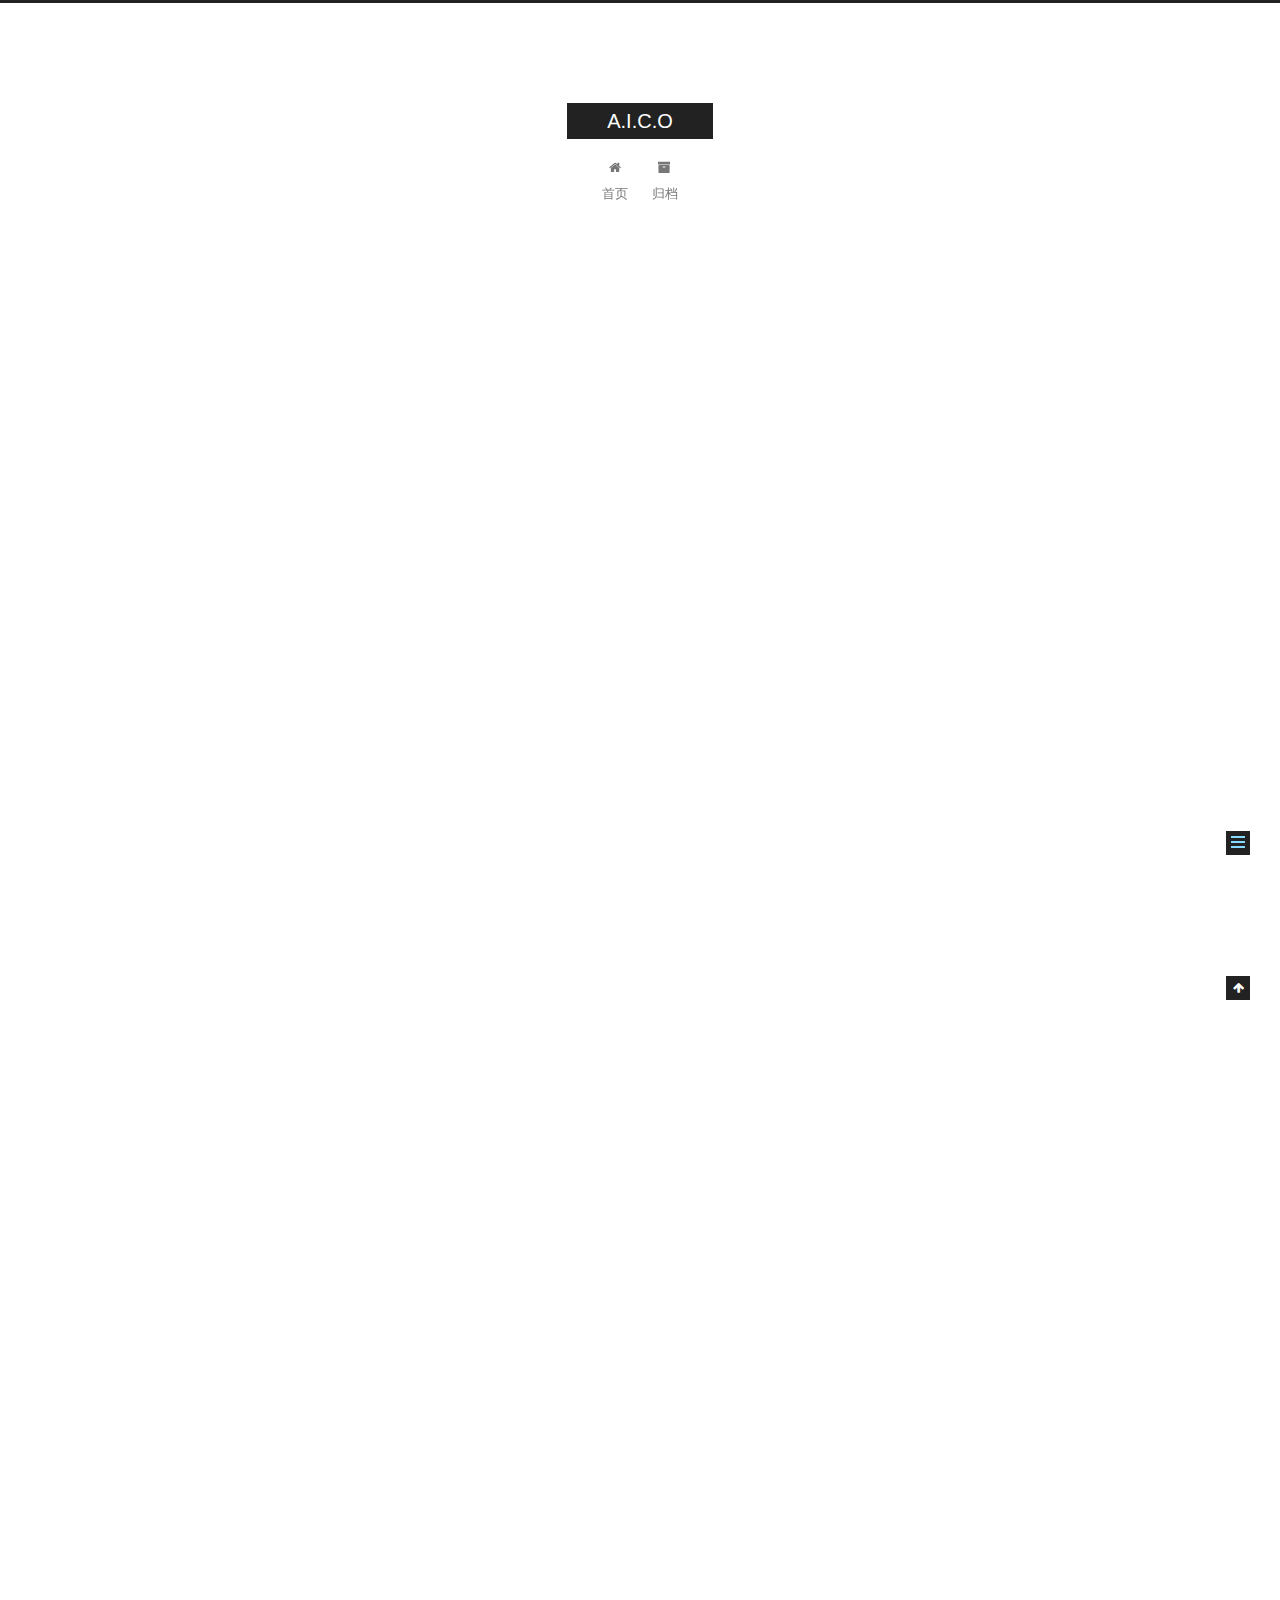
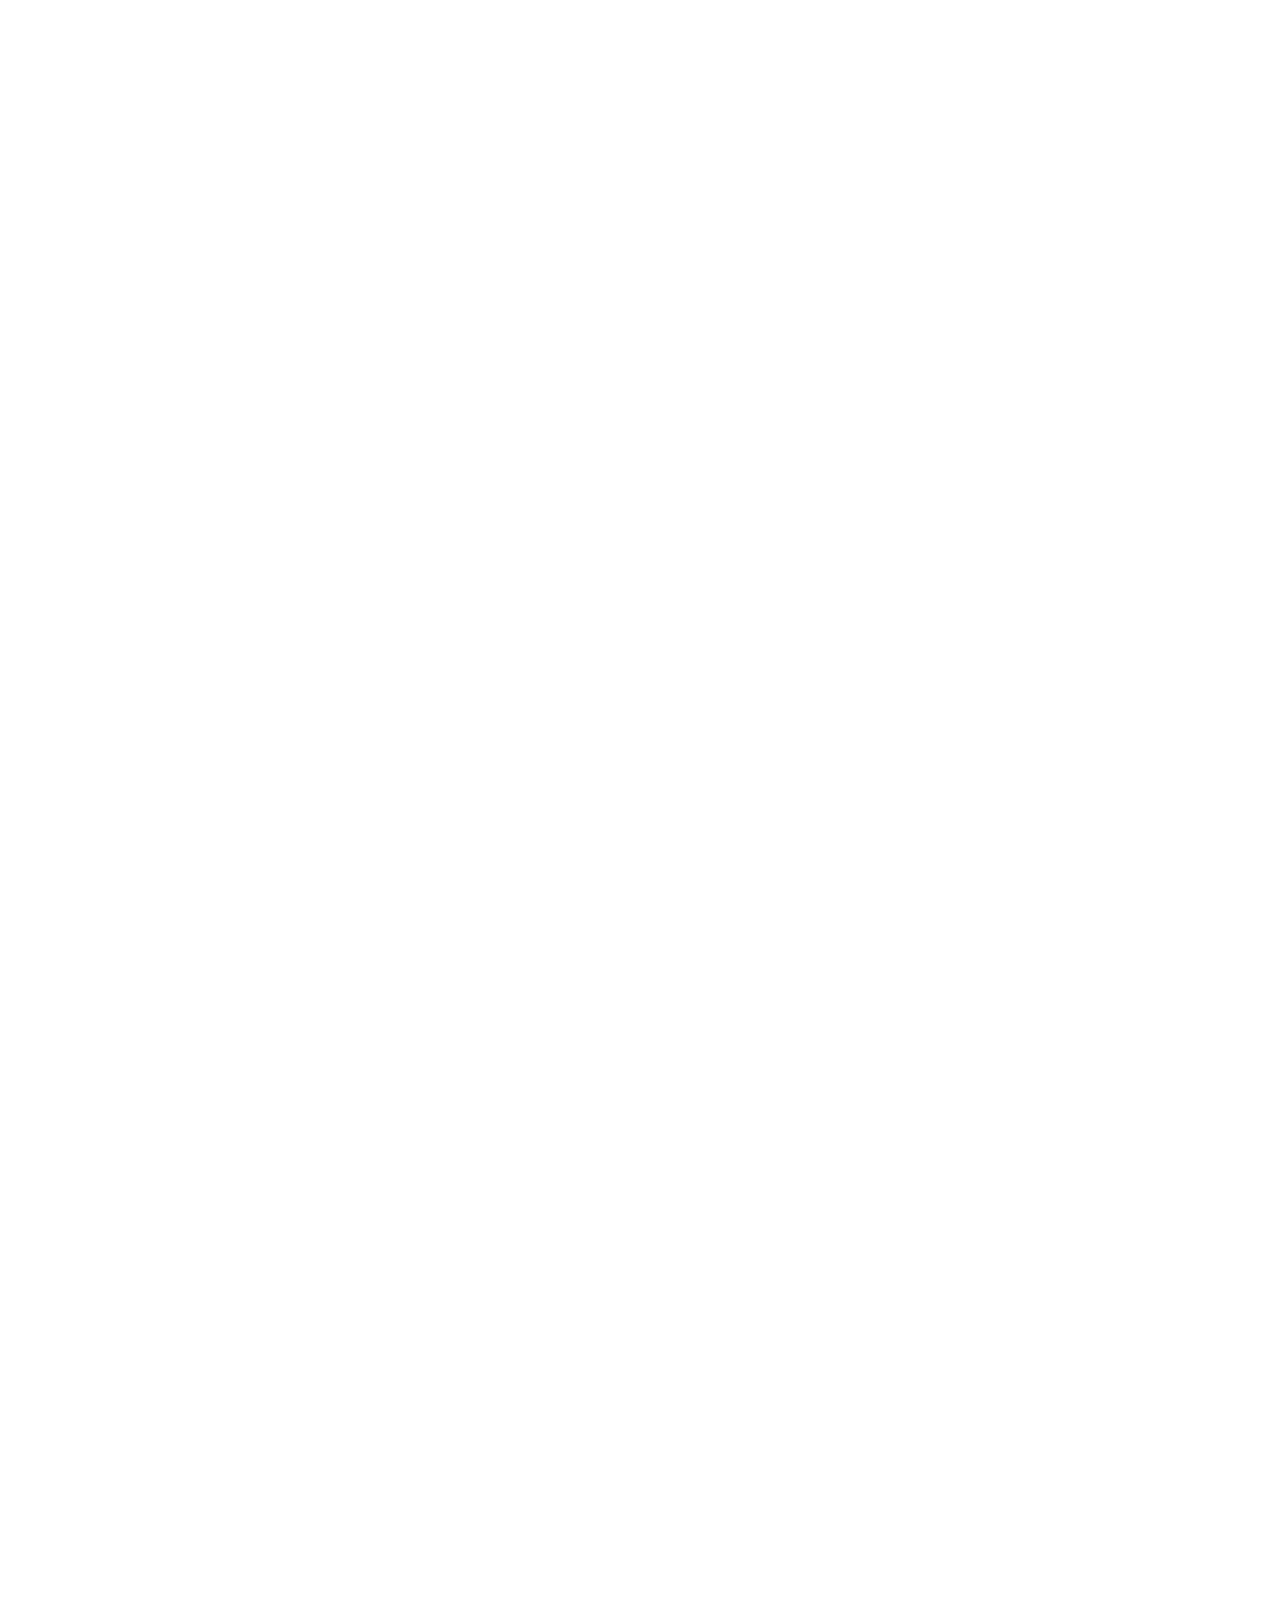
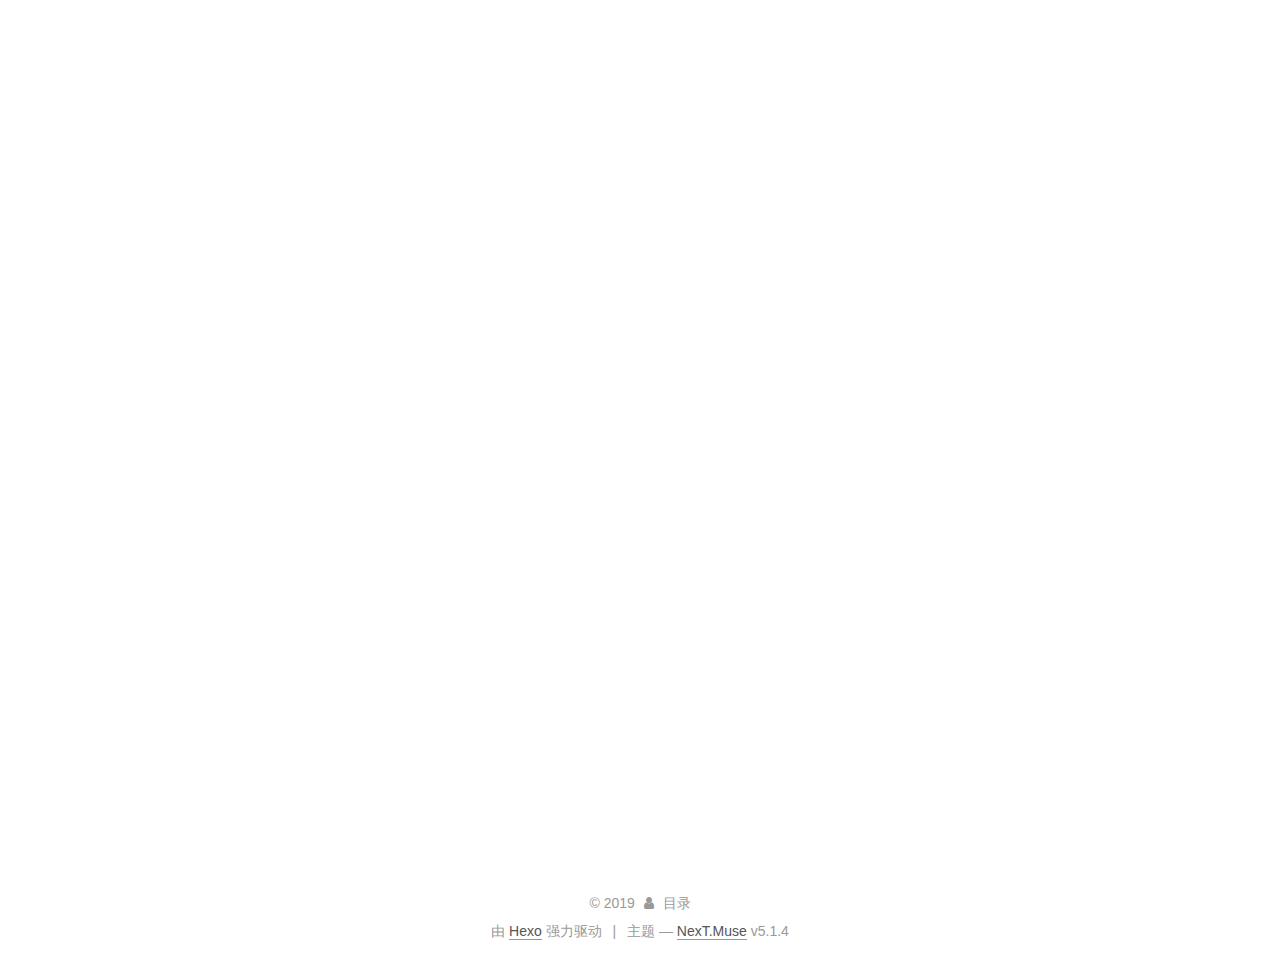
<file: 2019/05/07/tensorflow首次模拟/index.html>
<!DOCTYPE html>



  


<html class="theme-next muse use-motion" lang="zh-Hans">
<head><meta name="generator" content="Hexo 3.8.0">
  <meta charset="UTF-8">
<meta http-equiv="X-UA-Compatible" content="IE=edge">
<meta name="viewport" content="width=device-width, initial-scale=1, maximum-scale=1">
<meta name="theme-color" content="#222">









<meta http-equiv="Cache-Control" content="no-transform">
<meta http-equiv="Cache-Control" content="no-siteapp">
















  
  
  <link href="/lib/fancybox/source/jquery.fancybox.css?v=2.1.5" rel="stylesheet" type="text/css">







<link href="/lib/font-awesome/css/font-awesome.min.css?v=4.6.2" rel="stylesheet" type="text/css">

<link href="/css/main.css?v=5.1.4" rel="stylesheet" type="text/css">


  <link rel="apple-touch-icon" sizes="180x180" href="/images/apple-touch-icon-next.png?v=5.1.4">


  <link rel="icon" type="image/png" sizes="32x32" href="/images/favicon-32x32-next.png?v=5.1.4">


  <link rel="icon" type="image/png" sizes="16x16" href="/images/favicon-16x16-next.png?v=5.1.4">


  <link rel="mask-icon" href="/images/logo.svg?v=5.1.4" color="#222">





  <meta name="keywords" content="Hexo, NexT">










<meta name="description" content="@TOC 学习tensorflow的提前准备在学习使用tensorflow之前磕了半天的神经网络基础，然后开始首次实践手写板功能 tensorflow的安装在cmd 中 用python语言安装即可1pip install tensorflow 注：tensorflow的运行前提是numpy库的存在，记得更新numpy库我们可以尝试运行一下eg：12345&amp;gt;&amp;gt;&amp;gt;import ten">
<meta property="og:type" content="article">
<meta property="og:title" content="tensorflow首次模拟">
<meta property="og:url" content="http://yoursite.com/2019/05/07/tensorflow首次模拟/index.html">
<meta property="og:site_name" content="A.I.C.O">
<meta property="og:description" content="@TOC 学习tensorflow的提前准备在学习使用tensorflow之前磕了半天的神经网络基础，然后开始首次实践手写板功能 tensorflow的安装在cmd 中 用python语言安装即可1pip install tensorflow 注：tensorflow的运行前提是numpy库的存在，记得更新numpy库我们可以尝试运行一下eg：12345&amp;gt;&amp;gt;&amp;gt;import ten">
<meta property="og:locale" content="zh-Hans">
<meta property="og:image" content="http://yoursite.com/2019/05/07/tensorflow首次模拟/$O(NN8ET(S]%60%7B2P5XZ3~N$V.jpg">
<meta property="og:image" content="http://yoursite.com/2019/05/07/tensorflow首次模拟/xiugai.jpg">
<meta property="og:image" content="http://yoursite.com/2019/05/07/tensorflow首次模拟/20190419214313883.jpg">
<meta property="og:updated_time" content="2019-05-09T05:20:39.068Z">
<meta name="twitter:card" content="summary">
<meta name="twitter:title" content="tensorflow首次模拟">
<meta name="twitter:description" content="@TOC 学习tensorflow的提前准备在学习使用tensorflow之前磕了半天的神经网络基础，然后开始首次实践手写板功能 tensorflow的安装在cmd 中 用python语言安装即可1pip install tensorflow 注：tensorflow的运行前提是numpy库的存在，记得更新numpy库我们可以尝试运行一下eg：12345&amp;gt;&amp;gt;&amp;gt;import ten">
<meta name="twitter:image" content="http://yoursite.com/2019/05/07/tensorflow首次模拟/$O(NN8ET(S]%60%7B2P5XZ3~N$V.jpg">



<script type="text/javascript" id="hexo.configurations">
  var NexT = window.NexT || {};
  var CONFIG = {
    root: '/',
    scheme: 'Muse',
    version: '5.1.4',
    sidebar: {"position":"left","display":"post","offset":12,"b2t":false,"scrollpercent":false,"onmobile":false},
    fancybox: true,
    tabs: true,
    motion: {"enable":true,"async":false,"transition":{"post_block":"fadeIn","post_header":"slideDownIn","post_body":"slideDownIn","coll_header":"slideLeftIn","sidebar":"slideUpIn"}},
    duoshuo: {
      userId: '0',
      author: '博主'
    },
    algolia: {
      applicationID: '',
      apiKey: '',
      indexName: '',
      hits: {"per_page":10},
      labels: {"input_placeholder":"Search for Posts","hits_empty":"We didn't find any results for the search: ${query}","hits_stats":"${hits} results found in ${time} ms"}
    }
  };
</script>



  <link rel="canonical" href="http://yoursite.com/2019/05/07/tensorflow首次模拟/">





  <title>tensorflow首次模拟 | A.I.C.O</title>
  








</head>

<body itemscope itemtype="http://schema.org/WebPage" lang="zh-Hans">

  
  
    
  

  <div class="container sidebar-position-left page-post-detail">
    <div class="headband"></div>

    <header id="header" class="header" itemscope itemtype="http://schema.org/WPHeader">
      <div class="header-inner"><div class="site-brand-wrapper">
  <div class="site-meta ">
    

    <div class="custom-logo-site-title">
      <a href="/" class="brand" rel="start">
        <span class="logo-line-before"><i></i></span>
        <span class="site-title">A.I.C.O</span>
        <span class="logo-line-after"><i></i></span>
      </a>
    </div>
      
        <p class="site-subtitle"></p>
      
  </div>

  <div class="site-nav-toggle">
    <button>
      <span class="btn-bar"></span>
      <span class="btn-bar"></span>
      <span class="btn-bar"></span>
    </button>
  </div>
</div>

<nav class="site-nav">
  

  
    <ul id="menu" class="menu">
      
        
        <li class="menu-item menu-item-home">
          <a href="/" rel="section">
            
              <i class="menu-item-icon fa fa-fw fa-home"></i> <br>
            
            首页
          </a>
        </li>
      
        
        <li class="menu-item menu-item-archives">
          <a href="/archives/" rel="section">
            
              <i class="menu-item-icon fa fa-fw fa-archive"></i> <br>
            
            归档
          </a>
        </li>
      

      
    </ul>
  

  
</nav>



 </div>
    </header>

    <main id="main" class="main">
      <div class="main-inner">
        <div class="content-wrap">
          <div id="content" class="content">
            

  <div id="posts" class="posts-expand">
    

  

  
  
  

  <article class="post post-type-normal" itemscope itemtype="http://schema.org/Article">
  
  
  
  <div class="post-block">
    <link itemprop="mainEntityOfPage" href="http://yoursite.com/2019/05/07/tensorflow首次模拟/">

    <span hidden itemprop="author" itemscope itemtype="http://schema.org/Person">
      <meta itemprop="name" content="目录">
      <meta itemprop="description" content>
      <meta itemprop="image" content="/images/avatar.gif">
    </span>

    <span hidden itemprop="publisher" itemscope itemtype="http://schema.org/Organization">
      <meta itemprop="name" content="A.I.C.O">
    </span>

    
      <header class="post-header">

        
        
          <h1 class="post-title" itemprop="name headline">tensorflow首次模拟</h1>
        

        <div class="post-meta">
          <span class="post-time">
            
              <span class="post-meta-item-icon">
                <i class="fa fa-calendar-o"></i>
              </span>
              
                <span class="post-meta-item-text">发表于</span>
              
              <time title="创建于" itemprop="dateCreated datePublished" datetime="2019-05-07T20:51:03+08:00">
                2019-05-07
              </time>
            

            

            
          </span>

          

          
            
          

          
          

          

          

          

        </div>
      </header>
    

    
    
    
    <div class="post-body" itemprop="articleBody">

      
      

      
        <p>@<a href="TENSORFLOW首次实践">TOC</a></p>
<h1 id="学习tensorflow的提前准备"><a href="#学习tensorflow的提前准备" class="headerlink" title="学习tensorflow的提前准备"></a>学习tensorflow的提前准备</h1><p>在学习使用tensorflow之前磕了半天的神经网络基础，然后开始首次实践手写板功能</p>
<h2 id="tensorflow的安装"><a href="#tensorflow的安装" class="headerlink" title="tensorflow的安装"></a>tensorflow的安装</h2><p>在cmd 中 用python语言安装即可<br><figure class="highlight plain"><table><tr><td class="gutter"><pre><span class="line">1</span><br></pre></td><td class="code"><pre><span class="line">pip install tensorflow</span><br></pre></td></tr></table></figure></p>
<p>注：tensorflow的运行前提是numpy库的存在，记得更新numpy库<br>我们可以尝试运行一下<br>eg：<br><figure class="highlight python"><table><tr><td class="gutter"><pre><span class="line">1</span><br><span class="line">2</span><br><span class="line">3</span><br><span class="line">4</span><br><span class="line">5</span><br></pre></td><td class="code"><pre><span class="line">&gt;&gt;&gt;<span class="keyword">import</span> tensorflow <span class="keyword">as</span> tf</span><br><span class="line">&gt;&gt;&gt;hello = tf.constant(<span class="string">'hello,tensorflow'</span>)</span><br><span class="line">&gt;&gt;&gt;sess = tf.Session()</span><br><span class="line">&gt;&gt;&gt;print(sess.run(hello))</span><br><span class="line">hello,tensorflow</span><br></pre></td></tr></table></figure></p>
<p>当没有报错时，说明我们tensorflow安装成功</p>
<h2 id="tensorboard"><a href="#tensorboard" class="headerlink" title="tensorboard"></a>tensorboard</h2><p>tensorboard是一个可以让我们在训练网络的过程中通过仪表盘看到网络目前状态的表现情况的组件<br>在下载tensorflow时会一同打包下载<br>启动tensorboard需要在tensorflow环境下</p>
<p>#启动<br><figure class="highlight plain"><table><tr><td class="gutter"><pre><span class="line">1</span><br></pre></td><td class="code"><pre><span class="line">tensorboard --logdir=(logs)        括号内为logs目录所在路径</span><br></pre></td></tr></table></figure></p>
<h2 id="MNIST数据集下载"><a href="#MNIST数据集下载" class="headerlink" title="MNIST数据集下载"></a>MNIST数据集下载</h2><p>MNIST是网上著名的公开数据集之一。官方网站在<a href="http://yann.lecun.com/exdb/mnist/" target="_blank" rel="noopener">http://yann.lecun.com/exdb/mnist/</a><br>我们从上面下载这4个数据文件</p>
<blockquote>
<p>train-images-idx3-ubyte.gz:  training set images (9912422 bytes)<br>train-labels-idx1-ubyte.gz:  training set labels (28881 bytes)<br>t10k-images-idx3-ubyte.gz:   test set images (1648877 bytes)<br>t10k-labels-idx1-ubyte.gz:   test set labels (4542 bytes)</p>
</blockquote>
<h1 id="使用tensorflow完成实验"><a href="#使用tensorflow完成实验" class="headerlink" title="使用tensorflow完成实验"></a>使用tensorflow完成实验</h1><p>我们首先从<strong>tensorflow</strong> 的官方 <strong>github</strong> 上 clone一哈<br>地址在<a href="https://github.com/tensorflow/tensorflow" target="_blank" rel="noopener">https://github.com/tensorflow/tensorflow</a><br>不得不说真的多，我克隆下来就用了半天<br>我们所用的文件目录在 tensorflow/tensorflow/examples/tutorials/mnist/中</p>
<p>将这个minst文件夹放在一个名为tensorflow的文件夹内，因为在<strong>fully_connected_feed.py</strong>文件中261行以及268行的两个目录索引为<strong>tensorflow/mnist/input_data</strong>和<strong>tensorflow/mnist/logs/fully_connected_feed</strong>。上一个表示训练数据集存放位置，所以我们从MNIST上下载的四个压缩包都放在<strong>input_date</strong>目录下,第二个是训练后生成的logs 所在位置，后面使用tensorboard的时候的logs目录即为此。</p>
<h2 id="第一个错误：Tensorflow-tensorflow-python-framework-errors-impl-NotFoundError-Failed-to-create-a-directory-tmp-tensorflow"><a href="#第一个错误：Tensorflow-tensorflow-python-framework-errors-impl-NotFoundError-Failed-to-create-a-directory-tmp-tensorflow" class="headerlink" title="第一个错误：Tensorflow-tensorflow.python.framework.errors_impl.NotFoundError: Failed to create a directory: /tmp\tensorflow"></a>第一个错误：Tensorflow-tensorflow.python.framework.errors_impl.NotFoundError: Failed to create a directory: /tmp\tensorflow</h2><p>抱着希望运行一哈,然后一大串warning之后一个报错。</p>
<blockquote>
<p>tensorflow.python.framework.errors_impl.NotFoundError: Failed to create a directory: /tmp\tensorflow</p>
</blockquote>
<p>这里大概意思就是代码中写的路径文件夹为<figure class="highlight plain"><table><tr><td class="gutter"><pre><span class="line">1</span><br></pre></td><td class="code"><pre><span class="line">这里我们把代码中的```/tmp```中的```/```改成其他,比如```..```或者```.</span><br></pre></td></tr></table></figure></p>
<p>问题代码出现在260行和267行</p>
<h2 id="第二个错误：Tensorflow-lt-urlopen-error-WinError-10060"><a href="#第二个错误：Tensorflow-lt-urlopen-error-WinError-10060" class="headerlink" title="第二个错误：Tensorflow-&lt;urlopen error [WinError 10060]"></a>第二个错误：Tensorflow-&lt;urlopen error [WinError 10060]</h2><p>再次执行后继续报错</p>
<blockquote>
<p>urllib.error.URLError: <urlopen error [winerror 10060] 由于连接方在一段时间后没有正确答复或连接的主机没有反应，连接尝试失败。></urlopen></p>
</blockquote>
<p>这就是我之前没把数据集放在指定的<strong>tensorflow/mnist/logs/fully_connected_feed</strong>目录下然后报的错误，放进去之后我的<strong>fully_connected_feed.py</strong>文件成功运行。</p>
<h1 id="将训练完毕后的情况用tensorboard展现出来"><a href="#将训练完毕后的情况用tensorboard展现出来" class="headerlink" title="将训练完毕后的情况用tensorboard展现出来"></a>将训练完毕后的情况用tensorboard展现出来</h1><p>终于完成训练了，然后我们希望将它展现出来</p>
<h2 id="tensorboard-报错OSError-Errno-22-Invalid-argument"><a href="#tensorboard-报错OSError-Errno-22-Invalid-argument" class="headerlink" title="tensorboard 报错OSError: [Errno 22] Invalid argument"></a>tensorboard 报错OSError: [Errno 22] Invalid argument</h2><p>这里我僵硬了半天，百度谷歌一波之后告诉我是<strong>tensorboard</strong>没在<strong>tensorflow</strong>环境下运行</p>
<ul>
<li>解决方法一<br>执行以下代码：<figure class="highlight plain"><table><tr><td class="gutter"><pre><span class="line">1</span><br></pre></td><td class="code"><pre><span class="line">activate tensorflow</span><br></pre></td></tr></table></figure>
</li>
</ul>
<p>我之前又手贱安了anaconda这个没用几次的软件，导致环境不同。然后这个代码自动在anaconda里执行，然后报错，我一气之下就把它给删了<br>然后再运行。直接告诉我指令不存在。。。想必问题定不出在此处</p>
<ul>
<li>解决方法二</li>
</ul>
<p>修改manager.py 文件<br><img src="/2019/05/07/tensorflow首次模拟/$O(NN8ET(S]`{2P5XZ3~N$V.jpg" alt><br>按如下方式修改：<br><img src="/2019/05/07/tensorflow首次模拟/xiugai.jpg" alt><br>完成后执行，成功，破费！<br>输入<a href="http://localhost:6006" target="_blank" rel="noopener">http://localhost:6006</a>即可查看训练中的各种指标数据。在训练过程中的变化情况<br><img src="/2019/05/07/tensorflow首次模拟/20190419214313883.jpg" alt></p>

      
    </div>
    
    
    

    

    

    

    <footer class="post-footer">
      

      
      
      

      
        <div class="post-nav">
          <div class="post-nav-next post-nav-item">
            
          </div>

          <span class="post-nav-divider"></span>

          <div class="post-nav-prev post-nav-item">
            
              <a href="/2019/05/09/卷积网络/" rel="prev" title="什么是卷积网络">
                什么是卷积网络 <i class="fa fa-chevron-right"></i>
              </a>
            
          </div>
        </div>
      

      
      
    </footer>
  </div>
  
  
  
  </article>



    <div class="post-spread">
      
    </div>
  </div>


          </div>
          


          

  



        </div>
        
          
  
  <div class="sidebar-toggle">
    <div class="sidebar-toggle-line-wrap">
      <span class="sidebar-toggle-line sidebar-toggle-line-first"></span>
      <span class="sidebar-toggle-line sidebar-toggle-line-middle"></span>
      <span class="sidebar-toggle-line sidebar-toggle-line-last"></span>
    </div>
  </div>

  <aside id="sidebar" class="sidebar">
    
    <div class="sidebar-inner">

      

      
        <ul class="sidebar-nav motion-element">
          <li class="sidebar-nav-toc sidebar-nav-active" data-target="post-toc-wrap">
            文章目录
          </li>
          <li class="sidebar-nav-overview" data-target="site-overview-wrap">
            站点概览
          </li>
        </ul>
      

      <section class="site-overview-wrap sidebar-panel">
        <div class="site-overview">
          <div class="site-author motion-element" itemprop="author" itemscope itemtype="http://schema.org/Person">
            
              <p class="site-author-name" itemprop="name">目录</p>
              <p class="site-description motion-element" itemprop="description"></p>
          </div>

          <nav class="site-state motion-element">

            
              <div class="site-state-item site-state-posts">
              
                <a href="/archives/">
              
                  <span class="site-state-item-count">5</span>
                  <span class="site-state-item-name">日志</span>
                </a>
              </div>
            

            

            

          </nav>

          

          

          
          

          
          

          

        </div>
      </section>

      
      <!--noindex-->
        <section class="post-toc-wrap motion-element sidebar-panel sidebar-panel-active">
          <div class="post-toc">

            
              
            

            
              <div class="post-toc-content"><ol class="nav"><li class="nav-item nav-level-1"><a class="nav-link" href="#学习tensorflow的提前准备"><span class="nav-number">1.</span> <span class="nav-text">学习tensorflow的提前准备</span></a><ol class="nav-child"><li class="nav-item nav-level-2"><a class="nav-link" href="#tensorflow的安装"><span class="nav-number">1.1.</span> <span class="nav-text">tensorflow的安装</span></a></li><li class="nav-item nav-level-2"><a class="nav-link" href="#tensorboard"><span class="nav-number">1.2.</span> <span class="nav-text">tensorboard</span></a></li><li class="nav-item nav-level-2"><a class="nav-link" href="#MNIST数据集下载"><span class="nav-number">1.3.</span> <span class="nav-text">MNIST数据集下载</span></a></li></ol></li><li class="nav-item nav-level-1"><a class="nav-link" href="#使用tensorflow完成实验"><span class="nav-number">2.</span> <span class="nav-text">使用tensorflow完成实验</span></a><ol class="nav-child"><li class="nav-item nav-level-2"><a class="nav-link" href="#第一个错误：Tensorflow-tensorflow-python-framework-errors-impl-NotFoundError-Failed-to-create-a-directory-tmp-tensorflow"><span class="nav-number">2.1.</span> <span class="nav-text">第一个错误：Tensorflow-tensorflow.python.framework.errors_impl.NotFoundError: Failed to create a directory: /tmp\tensorflow</span></a></li><li class="nav-item nav-level-2"><a class="nav-link" href="#第二个错误：Tensorflow-lt-urlopen-error-WinError-10060"><span class="nav-number">2.2.</span> <span class="nav-text">第二个错误：Tensorflow-&lt;urlopen error [WinError 10060]</span></a></li></ol></li><li class="nav-item nav-level-1"><a class="nav-link" href="#将训练完毕后的情况用tensorboard展现出来"><span class="nav-number">3.</span> <span class="nav-text">将训练完毕后的情况用tensorboard展现出来</span></a><ol class="nav-child"><li class="nav-item nav-level-2"><a class="nav-link" href="#tensorboard-报错OSError-Errno-22-Invalid-argument"><span class="nav-number">3.1.</span> <span class="nav-text">tensorboard 报错OSError: [Errno 22] Invalid argument</span></a></li></ol></li></ol></div>
            

          </div>
        </section>
      <!--/noindex-->
      

      

    </div>
  </aside>


        
      </div>
    </main>

    <footer id="footer" class="footer">
      <div class="footer-inner">
        <div class="copyright">&copy; <span itemprop="copyrightYear">2019</span>
  <span class="with-love">
    <i class="fa fa-user"></i>
  </span>
  <span class="author" itemprop="copyrightHolder">目录</span>

  
</div>


  <div class="powered-by">由 <a class="theme-link" target="_blank" href="https://hexo.io">Hexo</a> 强力驱动</div>



  <span class="post-meta-divider">|</span>



  <div class="theme-info">主题 &mdash; <a class="theme-link" target="_blank" href="https://github.com/iissnan/hexo-theme-next">NexT.Muse</a> v5.1.4</div>




        







        
      </div>
    </footer>

    
      <div class="back-to-top">
        <i class="fa fa-arrow-up"></i>
        
      </div>
    

    

  </div>

  

<script type="text/javascript">
  if (Object.prototype.toString.call(window.Promise) !== '[object Function]') {
    window.Promise = null;
  }
</script>









  












  
  
    <script type="text/javascript" src="/lib/jquery/index.js?v=2.1.3"></script>
  

  
  
    <script type="text/javascript" src="/lib/fastclick/lib/fastclick.min.js?v=1.0.6"></script>
  

  
  
    <script type="text/javascript" src="/lib/jquery_lazyload/jquery.lazyload.js?v=1.9.7"></script>
  

  
  
    <script type="text/javascript" src="/lib/velocity/velocity.min.js?v=1.2.1"></script>
  

  
  
    <script type="text/javascript" src="/lib/velocity/velocity.ui.min.js?v=1.2.1"></script>
  

  
  
    <script type="text/javascript" src="/lib/fancybox/source/jquery.fancybox.pack.js?v=2.1.5"></script>
  


  


  <script type="text/javascript" src="/js/src/utils.js?v=5.1.4"></script>

  <script type="text/javascript" src="/js/src/motion.js?v=5.1.4"></script>



  
  

  
  <script type="text/javascript" src="/js/src/scrollspy.js?v=5.1.4"></script>
<script type="text/javascript" src="/js/src/post-details.js?v=5.1.4"></script>



  


  <script type="text/javascript" src="/js/src/bootstrap.js?v=5.1.4"></script>



  


  




	





  





  












  





  

  

  

  
  

  
  


  

  

</body>
</html>
</file>
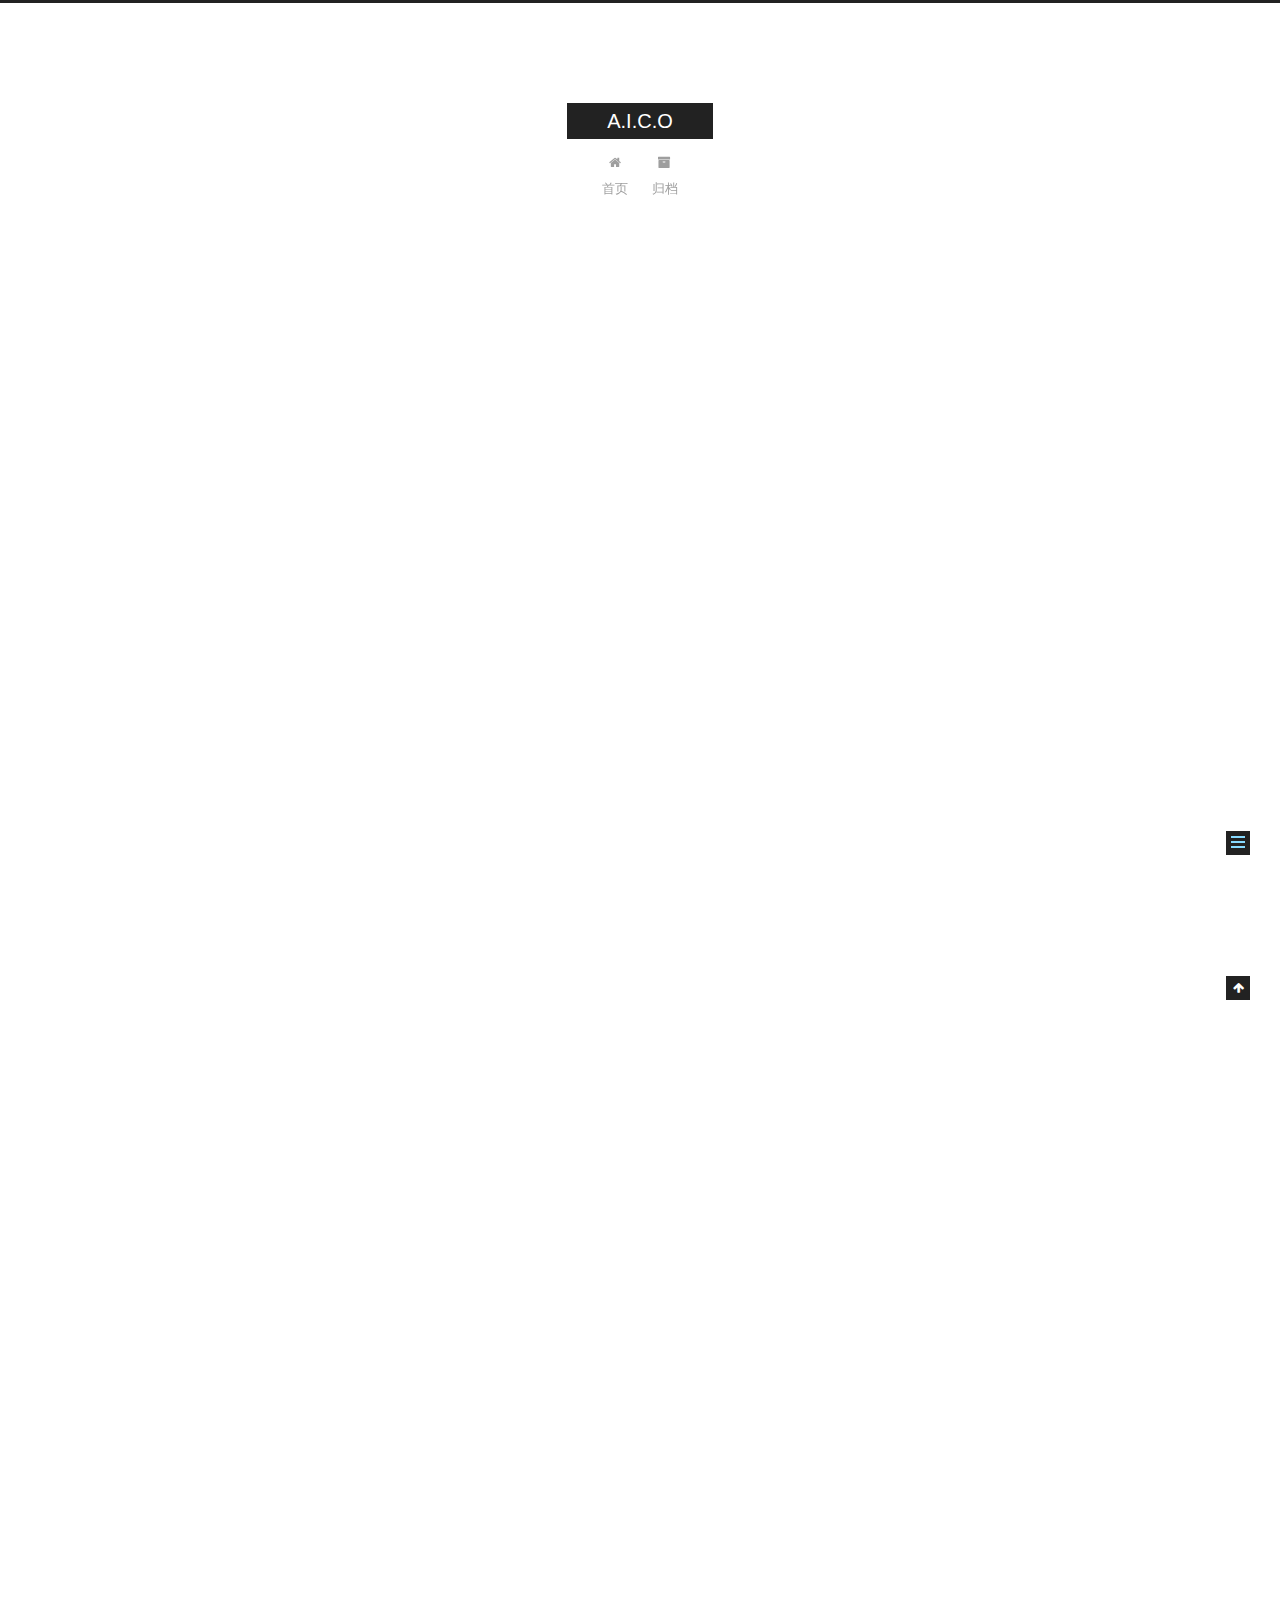
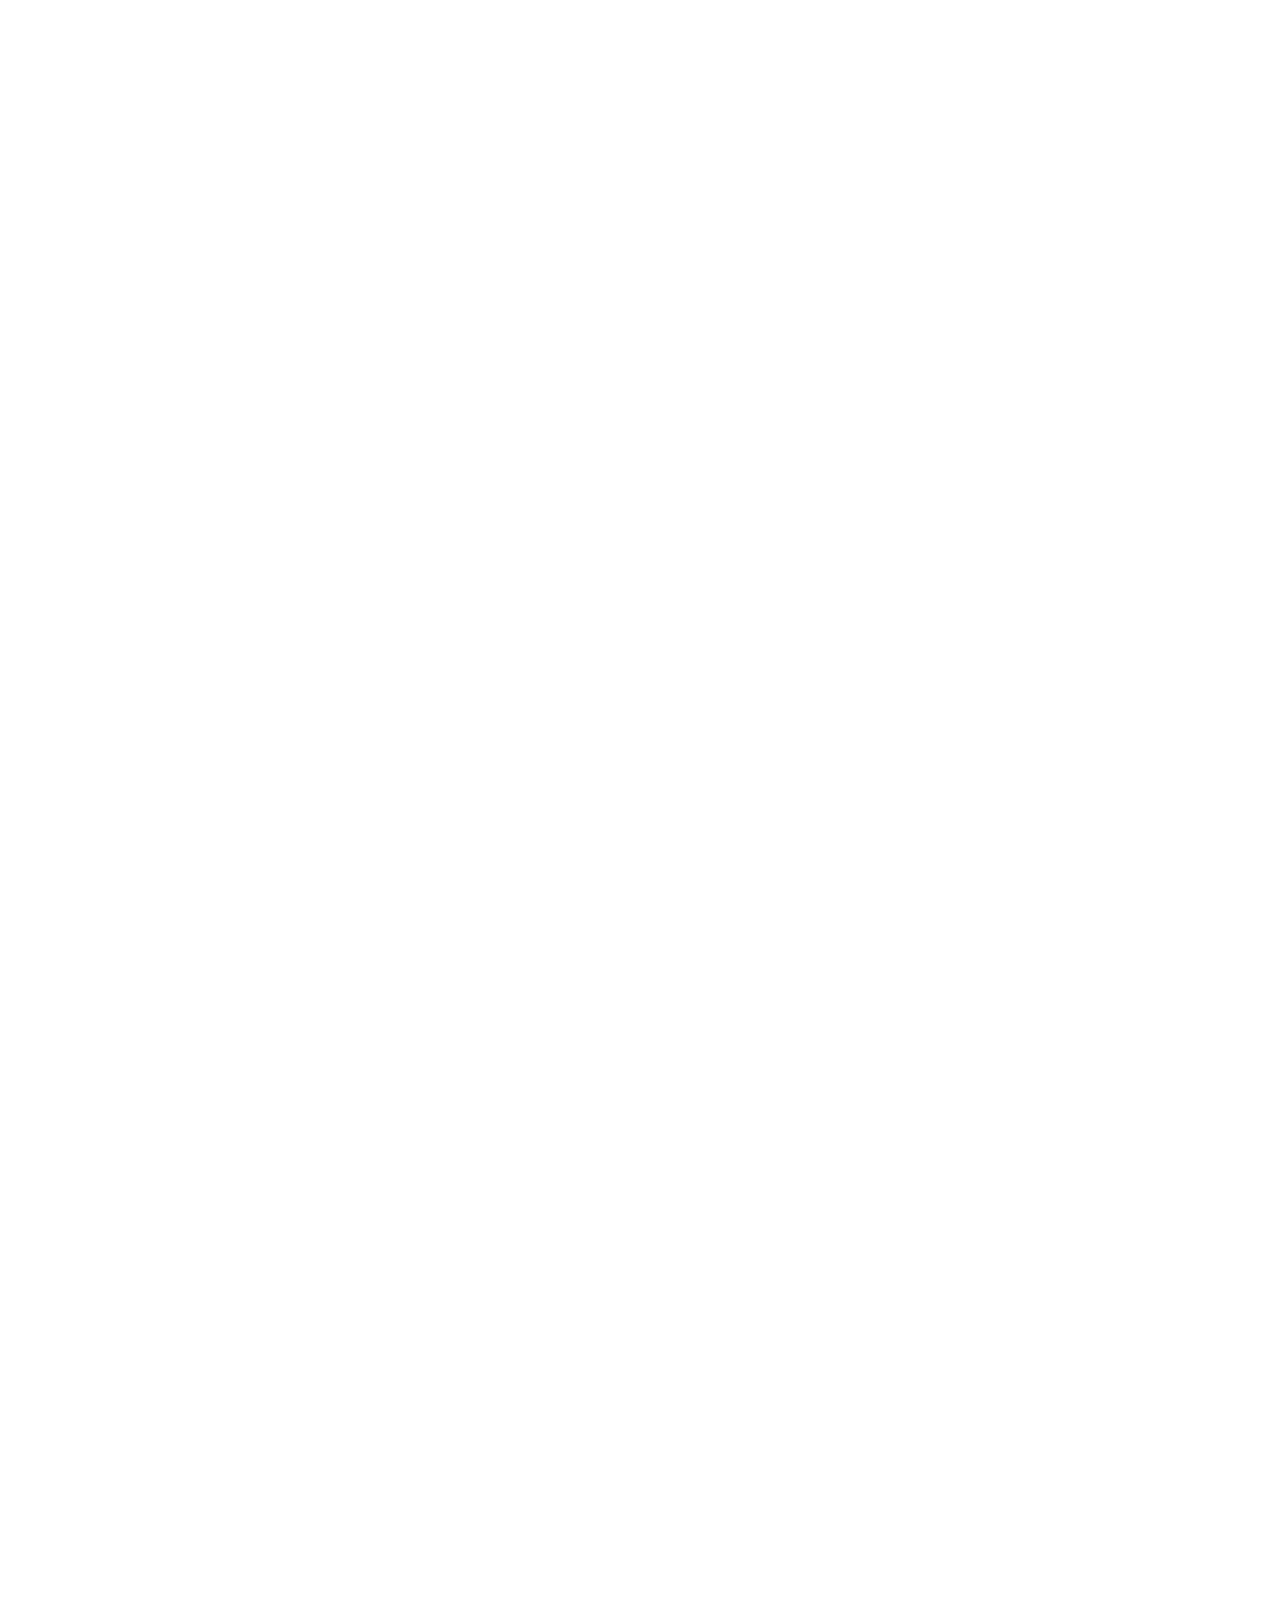
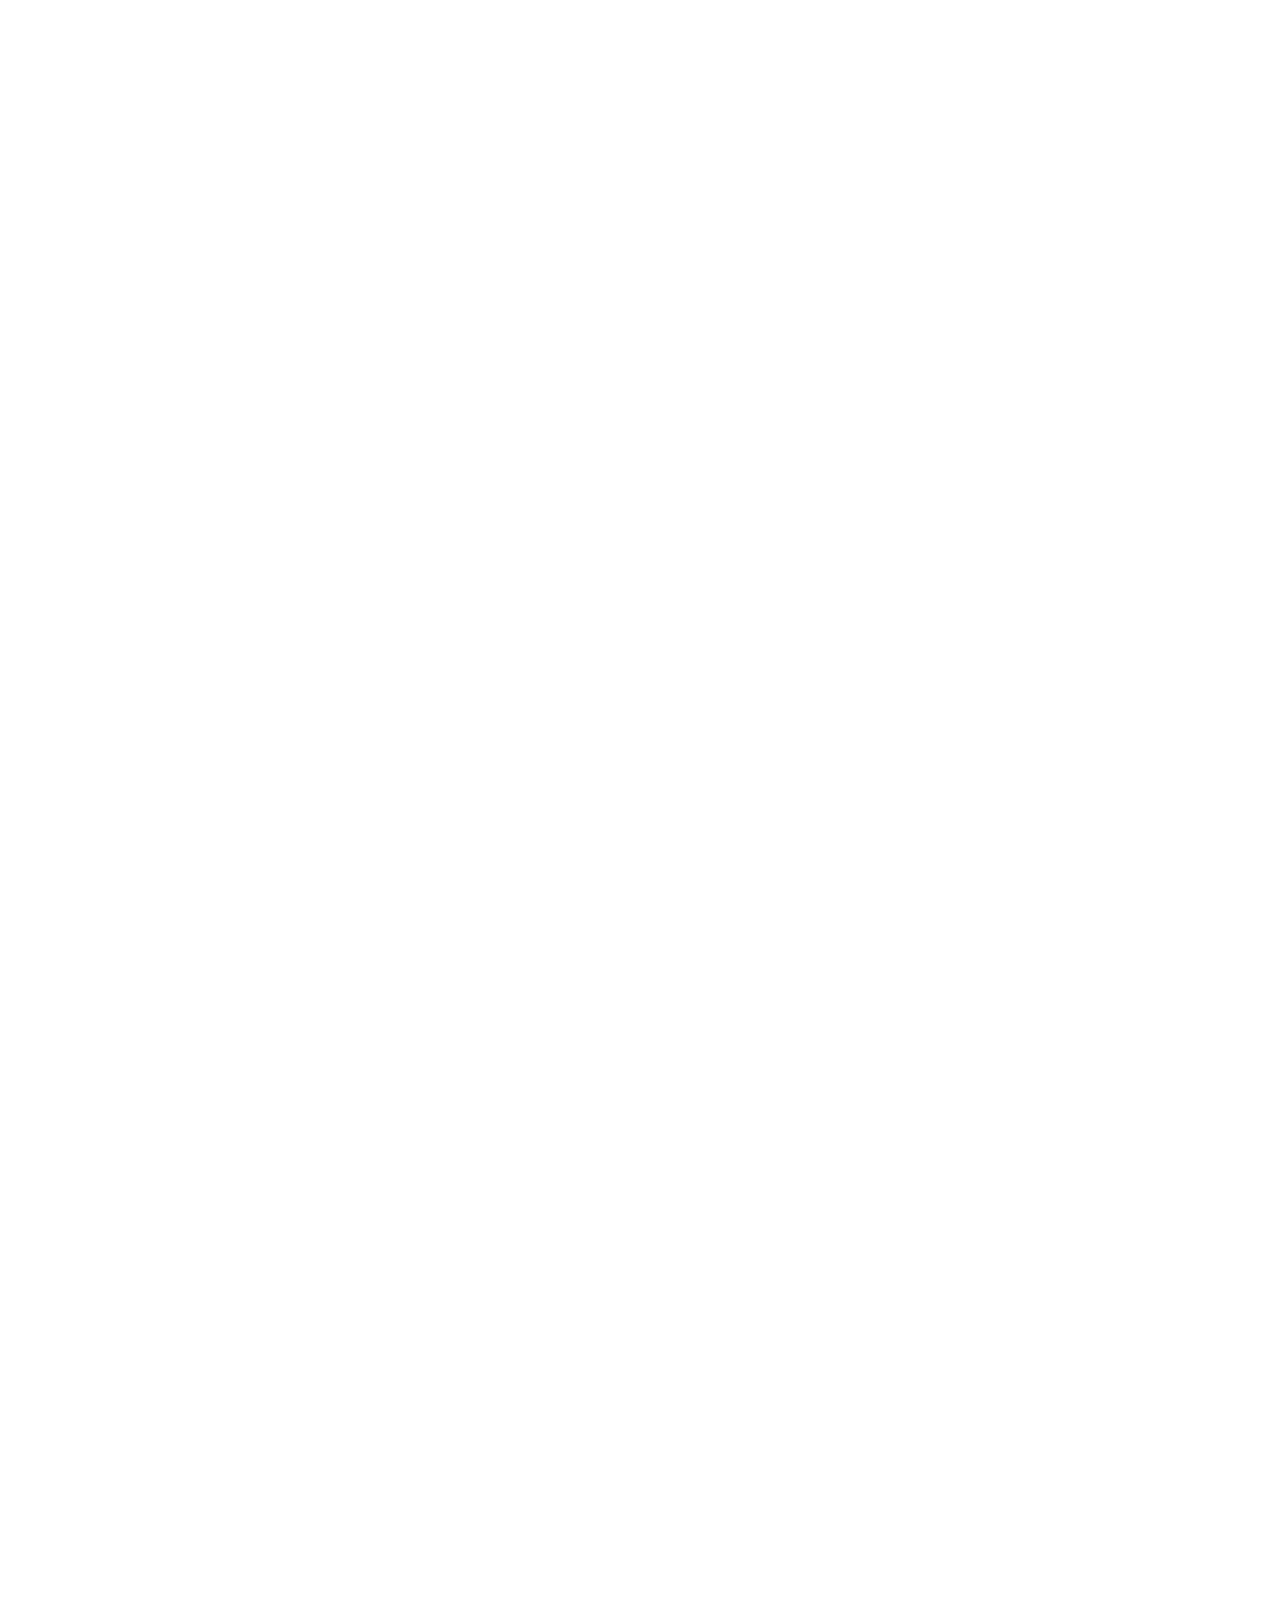
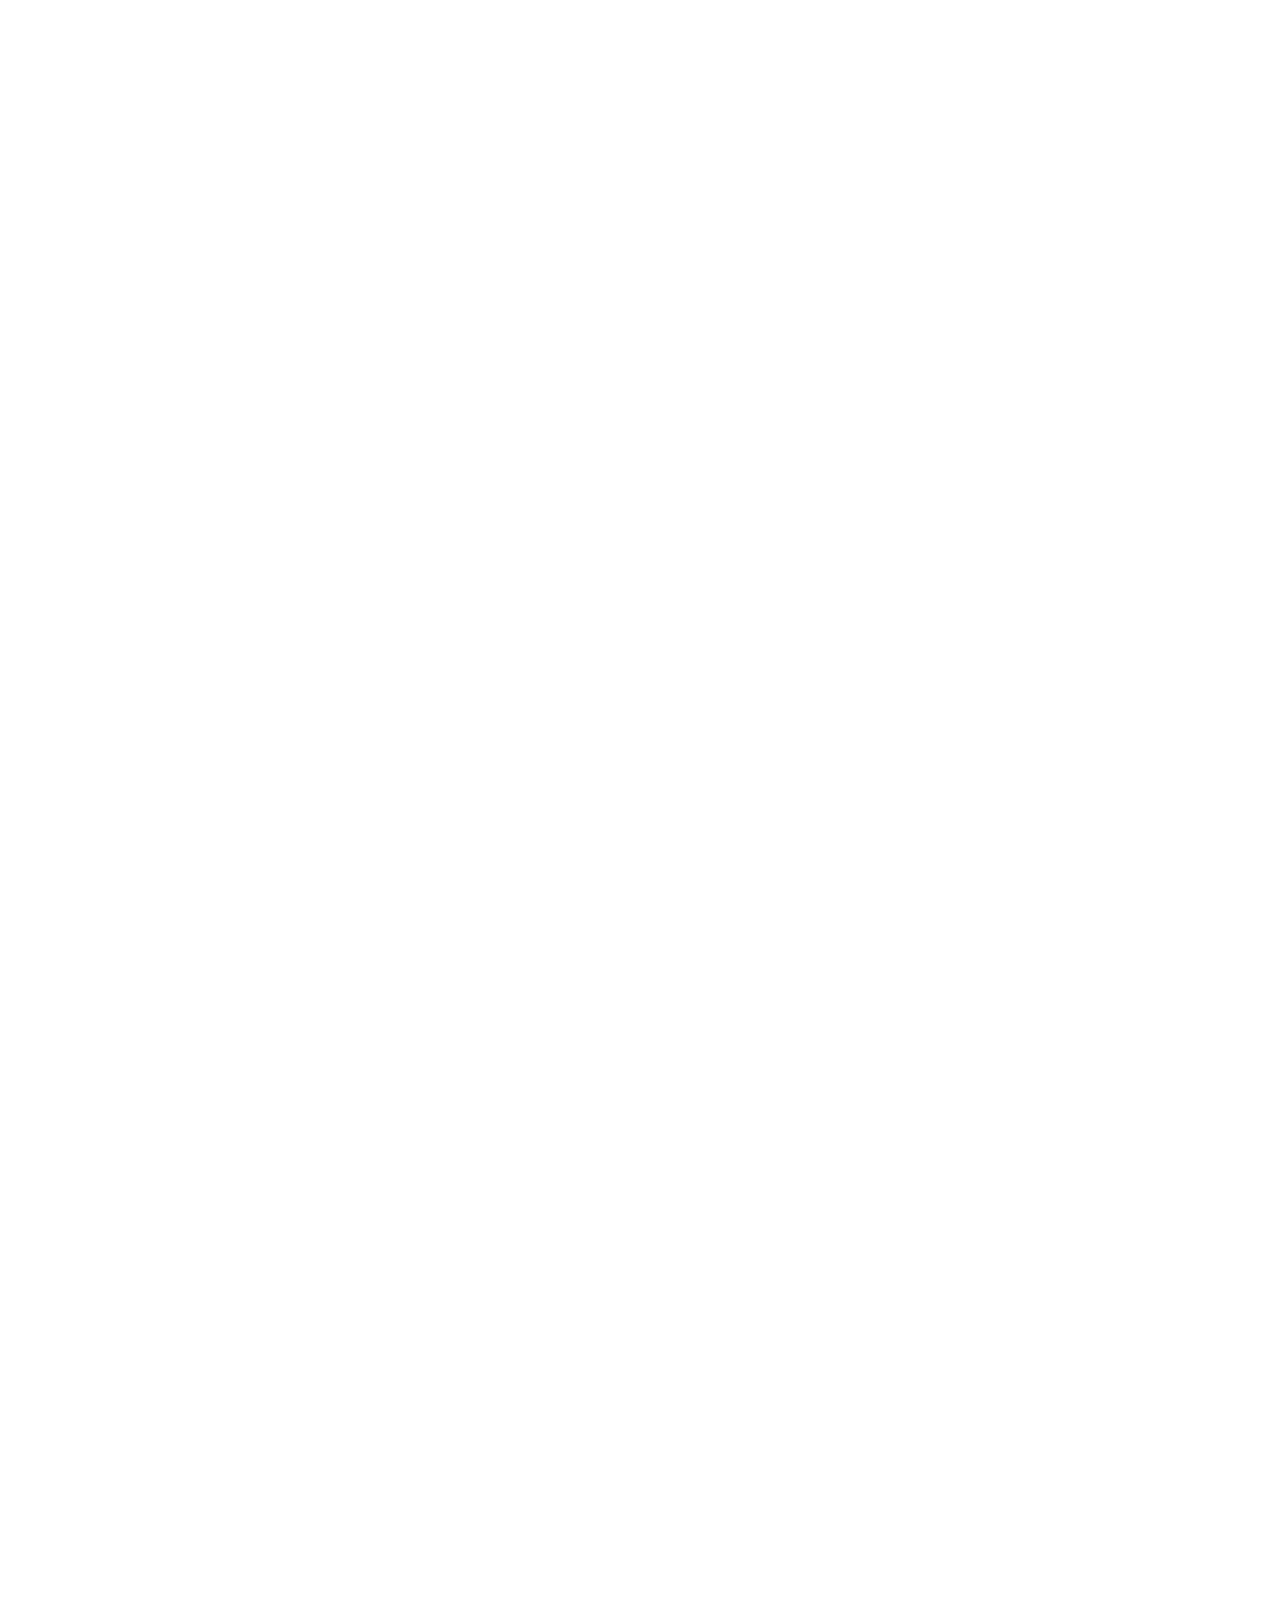
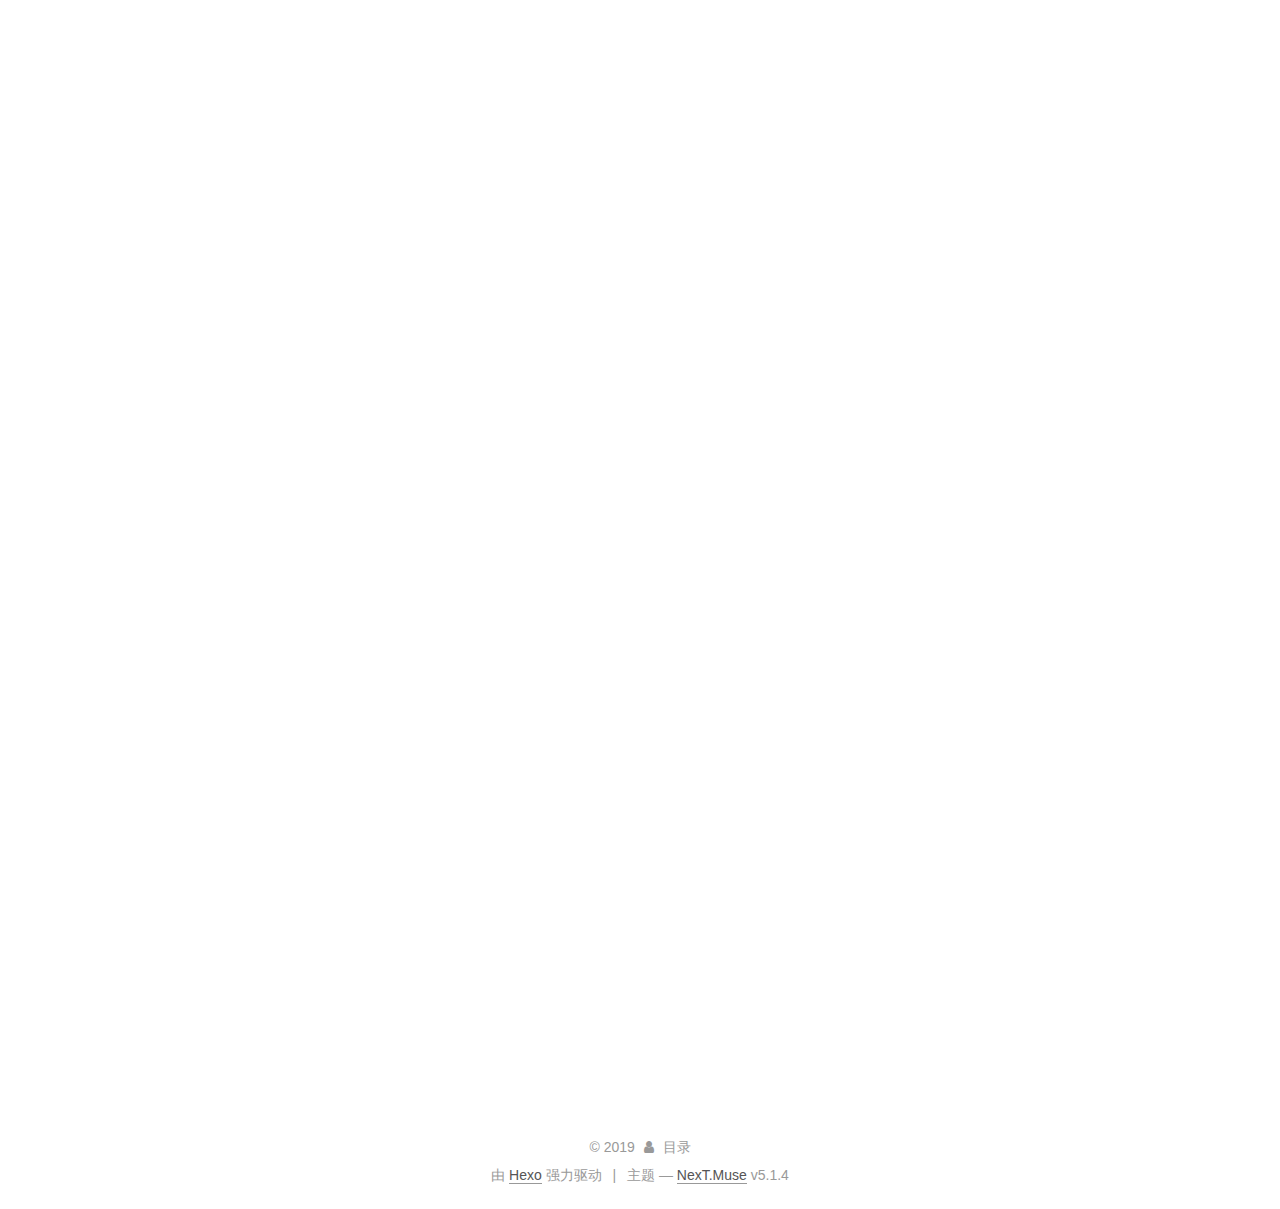
<file: 2019/05/09/卷积网络/index.html>
<!DOCTYPE html>



  


<html class="theme-next muse use-motion" lang="zh-Hans">
<head><meta name="generator" content="Hexo 3.8.0">
  <meta charset="UTF-8">
<meta http-equiv="X-UA-Compatible" content="IE=edge">
<meta name="viewport" content="width=device-width, initial-scale=1, maximum-scale=1">
<meta name="theme-color" content="#222">









<meta http-equiv="Cache-Control" content="no-transform">
<meta http-equiv="Cache-Control" content="no-siteapp">
















  
  
  <link href="/lib/fancybox/source/jquery.fancybox.css?v=2.1.5" rel="stylesheet" type="text/css">







<link href="/lib/font-awesome/css/font-awesome.min.css?v=4.6.2" rel="stylesheet" type="text/css">

<link href="/css/main.css?v=5.1.4" rel="stylesheet" type="text/css">


  <link rel="apple-touch-icon" sizes="180x180" href="/images/apple-touch-icon-next.png?v=5.1.4">


  <link rel="icon" type="image/png" sizes="32x32" href="/images/favicon-32x32-next.png?v=5.1.4">


  <link rel="icon" type="image/png" sizes="16x16" href="/images/favicon-16x16-next.png?v=5.1.4">


  <link rel="mask-icon" href="/images/logo.svg?v=5.1.4" color="#222">





  <meta name="keywords" content="Hexo, NexT">










<meta name="description" content="卷积网络##卷积层 我们先看卷积核的表达方式  f(x) = wx + b  然后简单了解一下卷积层的几个名词  深度/depth 步长/stride 填充值/padding  填充值是什么呢？以下图为例子，比如有这么一个55的图片（一个格子一个像素），我们滑动窗口取22，步长取2，那么我们发现还剩下1个像素没法滑完，那怎么办呢？那我们在原先的矩阵加了一层填充值，使得变成6*6的矩阵，那么窗口就可">
<meta property="og:type" content="article">
<meta property="og:title" content="什么是卷积网络">
<meta property="og:url" content="http://yoursite.com/2019/05/09/卷积网络/index.html">
<meta property="og:site_name" content="A.I.C.O">
<meta property="og:description" content="卷积网络##卷积层 我们先看卷积核的表达方式  f(x) = wx + b  然后简单了解一下卷积层的几个名词  深度/depth 步长/stride 填充值/padding  填充值是什么呢？以下图为例子，比如有这么一个55的图片（一个格子一个像素），我们滑动窗口取22，步长取2，那么我们发现还剩下1个像素没法滑完，那怎么办呢？那我们在原先的矩阵加了一层填充值，使得变成6*6的矩阵，那么窗口就可">
<meta property="og:locale" content="zh-Hans">
<meta property="og:image" content="http://yoursite.com/2019/05/09/卷积网络/深度和步长.png">
<meta property="og:image" content="http://yoursite.com/2019/05/09/卷积网络/填充值1.png">
<meta property="og:image" content="http://yoursite.com/2019/05/09/卷积网络/填充值2.png">
<meta property="og:image" content="http://yoursite.com/2019/05/09/卷积网络/卷积核1.png">
<meta property="og:image" content="http://yoursite.com/2019/05/09/卷积网络/卷积核2.png">
<meta property="og:image" content="http://yoursite.com/2019/05/09/卷积网络/卷积核3.png">
<meta property="og:image" content="http://yoursite.com/2019/05/09/卷积网络/卷积核4.gif">
<meta property="og:image" content="http://yoursite.com/2019/05/09/卷积网络/激励层.png">
<meta property="og:image" content="http://yoursite.com/2019/05/09/卷积网络/ReLU.png">
<meta property="og:image" content="http://yoursite.com/2019/05/09/卷积网络/池化层1.png">
<meta property="og:image" content="http://yoursite.com/2019/05/09/卷积网络/池化层2.png">
<meta property="og:updated_time" content="2019-05-09T09:33:09.528Z">
<meta name="twitter:card" content="summary">
<meta name="twitter:title" content="什么是卷积网络">
<meta name="twitter:description" content="卷积网络##卷积层 我们先看卷积核的表达方式  f(x) = wx + b  然后简单了解一下卷积层的几个名词  深度/depth 步长/stride 填充值/padding  填充值是什么呢？以下图为例子，比如有这么一个55的图片（一个格子一个像素），我们滑动窗口取22，步长取2，那么我们发现还剩下1个像素没法滑完，那怎么办呢？那我们在原先的矩阵加了一层填充值，使得变成6*6的矩阵，那么窗口就可">
<meta name="twitter:image" content="http://yoursite.com/2019/05/09/卷积网络/深度和步长.png">



<script type="text/javascript" id="hexo.configurations">
  var NexT = window.NexT || {};
  var CONFIG = {
    root: '/',
    scheme: 'Muse',
    version: '5.1.4',
    sidebar: {"position":"left","display":"post","offset":12,"b2t":false,"scrollpercent":false,"onmobile":false},
    fancybox: true,
    tabs: true,
    motion: {"enable":true,"async":false,"transition":{"post_block":"fadeIn","post_header":"slideDownIn","post_body":"slideDownIn","coll_header":"slideLeftIn","sidebar":"slideUpIn"}},
    duoshuo: {
      userId: '0',
      author: '博主'
    },
    algolia: {
      applicationID: '',
      apiKey: '',
      indexName: '',
      hits: {"per_page":10},
      labels: {"input_placeholder":"Search for Posts","hits_empty":"We didn't find any results for the search: ${query}","hits_stats":"${hits} results found in ${time} ms"}
    }
  };
</script>



  <link rel="canonical" href="http://yoursite.com/2019/05/09/卷积网络/">





  <title>什么是卷积网络 | A.I.C.O</title>
  








</head>

<body itemscope itemtype="http://schema.org/WebPage" lang="zh-Hans">

  
  
    
  

  <div class="container sidebar-position-left page-post-detail">
    <div class="headband"></div>

    <header id="header" class="header" itemscope itemtype="http://schema.org/WPHeader">
      <div class="header-inner"><div class="site-brand-wrapper">
  <div class="site-meta ">
    

    <div class="custom-logo-site-title">
      <a href="/" class="brand" rel="start">
        <span class="logo-line-before"><i></i></span>
        <span class="site-title">A.I.C.O</span>
        <span class="logo-line-after"><i></i></span>
      </a>
    </div>
      
        <p class="site-subtitle"></p>
      
  </div>

  <div class="site-nav-toggle">
    <button>
      <span class="btn-bar"></span>
      <span class="btn-bar"></span>
      <span class="btn-bar"></span>
    </button>
  </div>
</div>

<nav class="site-nav">
  

  
    <ul id="menu" class="menu">
      
        
        <li class="menu-item menu-item-home">
          <a href="/" rel="section">
            
              <i class="menu-item-icon fa fa-fw fa-home"></i> <br>
            
            首页
          </a>
        </li>
      
        
        <li class="menu-item menu-item-archives">
          <a href="/archives/" rel="section">
            
              <i class="menu-item-icon fa fa-fw fa-archive"></i> <br>
            
            归档
          </a>
        </li>
      

      
    </ul>
  

  
</nav>



 </div>
    </header>

    <main id="main" class="main">
      <div class="main-inner">
        <div class="content-wrap">
          <div id="content" class="content">
            

  <div id="posts" class="posts-expand">
    

  

  
  
  

  <article class="post post-type-normal" itemscope itemtype="http://schema.org/Article">
  
  
  
  <div class="post-block">
    <link itemprop="mainEntityOfPage" href="http://yoursite.com/2019/05/09/卷积网络/">

    <span hidden itemprop="author" itemscope itemtype="http://schema.org/Person">
      <meta itemprop="name" content="目录">
      <meta itemprop="description" content>
      <meta itemprop="image" content="/images/avatar.gif">
    </span>

    <span hidden itemprop="publisher" itemscope itemtype="http://schema.org/Organization">
      <meta itemprop="name" content="A.I.C.O">
    </span>

    
      <header class="post-header">

        
        
          <h1 class="post-title" itemprop="name headline">什么是卷积网络</h1>
        

        <div class="post-meta">
          <span class="post-time">
            
              <span class="post-meta-item-icon">
                <i class="fa fa-calendar-o"></i>
              </span>
              
                <span class="post-meta-item-text">发表于</span>
              
              <time title="创建于" itemprop="dateCreated datePublished" datetime="2019-05-09T17:32:03+08:00">
                2019-05-09
              </time>
            

            

            
          </span>

          

          
            
          

          
          

          

          

          

        </div>
      </header>
    

    
    
    
    <div class="post-body" itemprop="articleBody">

      
      

      
        <h1 id="卷积网络"><a href="#卷积网络" class="headerlink" title="卷积网络"></a>卷积网络</h1><p>##卷积层</p>
<p>我们先看卷积核的表达方式</p>
<blockquote>
<p>f(x) = wx + b</p>
</blockquote>
<p>然后简单了解一下卷积层的几个名词</p>
<ul>
<li>深度/depth</li>
<li>步长/stride</li>
<li>填充值/padding<br><img src="/2019/05/09/卷积网络/./深度和步长.png" alt="Alt text"></li>
</ul>
<p>填充值是什么呢？以下图为例子，比如有这么一个5<em>5的图片（一个格子一个像素），我们滑动窗口取2</em>2，步长取2，那么我们发现还剩下1个像素没法滑完，那怎么办呢？<br><img src="/2019/05/09/卷积网络/./填充值1.png" alt="Alt text"><br>那我们在原先的矩阵加了一层填充值，使得变成6*6的矩阵，那么窗口就可以刚好把所有像素遍历完。这就是填充值的作用。<img src="/2019/05/09/卷积网络/./填充值2.png" alt="Alt text"></p>
<hr>
<h3 id="卷积核"><a href="#卷积核" class="headerlink" title="卷积核"></a>卷积核</h3><p>接下来我们看看卷积核<br><img src="/2019/05/09/卷积网络/./卷积核1.png" alt="Alt text"><br>如图，现有一张图片有5×5个像素点，每个像素点只有0和1，然后提取此图片的特征，首先我们设计一个简单的卷积核，假设神经元</p>
<blockquote>
<p>w = [1,1,1,1,1,1,1,1,1]<br>b = [0]</p>
</blockquote>
<p>w 由 9 个1 组成，在此场景里，我们指用黄色部分这个3×3的方块来从左到右从上到下这9个点作为x向量与w相乘完成内积操作，并与 b 相加,整个过程就是这样:</p>
<blockquote>
<p>f(x) = 1×1 + 1×1 + 1×1 + 1×0 + 1×1 + 1×1 + 1×0 + 1×0 +1×1+ 0 = 6</p>
</blockquote>
<hr>
<h3 id="卷积层"><a href="#卷积层" class="headerlink" title="卷积层"></a>卷积层</h3><p>那么左上角这个黄色小方框就会输出一个6，我们把这个6单独存入一个存储空间。了解了简单的计算方式我们看看稍微复杂点的卷积层<br><img src="/2019/05/09/卷积网络/./卷积核2.png" alt="Alt text"><br>这里的蓝色矩阵就是输入的图像，粉色矩阵就是卷积层的神经元，这里表示了有两个神经元（w0,w1）。绿色矩阵就是经过卷积运算后的输出矩阵，这里的步长设置为2。<img src="/2019/05/09/卷积网络/./卷积核3.png" alt="Alt text"><br>蓝色的矩阵(输入图像)对粉色的矩阵（filter）进行矩阵内积计算并将三个内积运算的结果与偏置值b相加（比如上面图的计算：2+（-2+1-2）+（1-2-2） + 1= 2 - 3 - 3 + 1 = -3），计算后的值就是绿框矩阵的一个元素。</p>
<p>以下展示一下卷积层的计算过程<br><img src="/2019/05/09/卷积网络/./卷积核4.gif" alt="Alt text"></p>
<h2 id="激励层"><a href="#激励层" class="headerlink" title="激励层"></a>激励层</h2><p>激励层就是把卷积层输出结果做非线性映射<br><img src="/2019/05/09/卷积网络/./激励层.png" alt="Alt text"></p>
<p>CNN(卷积网络)采用的激励函数一般为ReLU(y  = max (0,x)),它的特点是收获快，求梯度简单，但是比较脆弱<br><img src="/2019/05/09/卷积网络/./ReLU.png" alt="Alt text"></p>
<ul>
<li>不要使用sigmod(前馈网络常用的激励函数)</li>
<li>首先试ReLU</li>
<li>次选Leaky ReLU 或者Maxout</li>
<li>有时候Tanh(双曲正切)也可以</li>
</ul>
<h2 id="池化层"><a href="#池化层" class="headerlink" title="池化层"></a>池化层</h2><p>池化层夹在连续的卷积层中间， 用于压缩数据和参数的量，减小过拟合。<br>简而言之，如果输入是图像的话，那么池化层的最主要作用就是压缩图像。</p>
<p>这里再展开叙述池化层的具体作用。</p>
<ol>
<li><p>特征不变性，也就是我们在图像处理中经常提到的特征的尺度不变性，池化操作就是图像的resize，平时一张狗的图像被缩小了一倍我们还能认出这是一张狗的照片，这说明这张图像中仍保留着狗最重要的特征，我们一看就能判断图像中画的是一只狗，图像压缩时去掉的信息只是一些无关紧要的信息，而留下的信息则是具有尺度不变性的特征，是最能表达图像的特征。</p>
</li>
<li><p>特征降维，我们知道一幅图像含有的信息是很大的，特征也很多，但是有些信息对于我们做图像任务时没有太多用途或者有重复，我们可以把这类冗余信息去除，把最重要的特征抽取出来，这也是池化操作的一大作用。</p>
</li>
<li><p>在一定程度上防止过拟合，更方便优化。<br><img src="/2019/05/09/卷积网络/./池化层1.png" alt="Alt text"><br>池化层用的方法有Max pooling 和 average pooling，而实际用的较多的是Max pooling。一个做了最大化一个做了平均化。</p>
</li>
</ol>
<p>这里就说一下Max pooling，其实思想非常简单。<br><img src="/2019/05/09/卷积网络/./池化层2.png" alt="Alt text"><br>对于每个2<em>2的窗口选出最大的数作为输出矩阵的相应元素的值，比如输入矩阵第一个2</em>2窗口中最大的数是6，那么输出矩阵的第一个元素就是6，如此类推。</p>
<p>同理 verage pooling 就是将前面输出过来的数据做一个取平均值的操作，比如以stride = 2 的 2×2 为Mean Pooling Filter 。输出的元素就是对应的平均值</p>
<h2 id="全连接层"><a href="#全连接层" class="headerlink" title="全连接层"></a>全连接层</h2><p>两层之间所有神经元都有权重连接，通常全连接层在卷积神经网络尾部。也就是跟传统的神经网络神经元的连接方式是一样的：</p>
<h2 id="一般CNN结构"><a href="#一般CNN结构" class="headerlink" title="一般CNN结构"></a>一般CNN结构</h2><ol>
<li>INPUT</li>
<li>[[CONV -&gt; RELU]<em>N -&gt; POOL?]</em>M </li>
<li>[FC -&gt; RELU]*K</li>
<li>FC</li>
</ol>
<h2 id="训练算法"><a href="#训练算法" class="headerlink" title="训练算法"></a>训练算法</h2><ol>
<li>同一般机器学习算法，先定义Loss function，衡量和实际结果之间差距。</li>
<li>找到最小化损失函数的W和b， CNN中用的算法是SGD（随机梯度下降）</li>
</ol>
<p>##典型CNN网络</p>
<ul>
<li>LeNet，这是最早用于数字识别的CNN</li>
<li>AlexNet， 2012 ILSVRC比赛远超第2名的CNN，比</li>
<li>LeNet更深，用多层小卷积层叠加替换单大卷积层。</li>
<li>ZF Net， 2013 ILSVRC比赛冠军</li>
<li>GoogLeNet， 2014 ILSVRC比赛冠军</li>
<li>VGGNet， 2014 ILSVRC比赛中的模型，图像识别略差于GoogLeNet，但是在很多图像转化学习问题(比如object detection)上效果奇好</li>
</ul>

      
    </div>
    
    
    

    

    

    

    <footer class="post-footer">
      

      
      
      

      
        <div class="post-nav">
          <div class="post-nav-next post-nav-item">
            
              <a href="/2019/05/07/tensorflow首次模拟/" rel="next" title="tensorflow首次模拟">
                <i class="fa fa-chevron-left"></i> tensorflow首次模拟
              </a>
            
          </div>

          <span class="post-nav-divider"></span>

          <div class="post-nav-prev post-nav-item">
            
              <a href="/2019/05/13/VGG-16网络/" rel="prev" title="VGG-16网络">
                VGG-16网络 <i class="fa fa-chevron-right"></i>
              </a>
            
          </div>
        </div>
      

      
      
    </footer>
  </div>
  
  
  
  </article>



    <div class="post-spread">
      
    </div>
  </div>


          </div>
          


          

  



        </div>
        
          
  
  <div class="sidebar-toggle">
    <div class="sidebar-toggle-line-wrap">
      <span class="sidebar-toggle-line sidebar-toggle-line-first"></span>
      <span class="sidebar-toggle-line sidebar-toggle-line-middle"></span>
      <span class="sidebar-toggle-line sidebar-toggle-line-last"></span>
    </div>
  </div>

  <aside id="sidebar" class="sidebar">
    
    <div class="sidebar-inner">

      

      
        <ul class="sidebar-nav motion-element">
          <li class="sidebar-nav-toc sidebar-nav-active" data-target="post-toc-wrap">
            文章目录
          </li>
          <li class="sidebar-nav-overview" data-target="site-overview-wrap">
            站点概览
          </li>
        </ul>
      

      <section class="site-overview-wrap sidebar-panel">
        <div class="site-overview">
          <div class="site-author motion-element" itemprop="author" itemscope itemtype="http://schema.org/Person">
            
              <p class="site-author-name" itemprop="name">目录</p>
              <p class="site-description motion-element" itemprop="description"></p>
          </div>

          <nav class="site-state motion-element">

            
              <div class="site-state-item site-state-posts">
              
                <a href="/archives/">
              
                  <span class="site-state-item-count">5</span>
                  <span class="site-state-item-name">日志</span>
                </a>
              </div>
            

            

            

          </nav>

          

          

          
          

          
          

          

        </div>
      </section>

      
      <!--noindex-->
        <section class="post-toc-wrap motion-element sidebar-panel sidebar-panel-active">
          <div class="post-toc">

            
              
            

            
              <div class="post-toc-content"><ol class="nav"><li class="nav-item nav-level-1"><a class="nav-link" href="#卷积网络"><span class="nav-number">1.</span> <span class="nav-text">卷积网络</span></a><ol class="nav-child"><li class="nav-item nav-level-3"><a class="nav-link" href="#卷积核"><span class="nav-number">1.0.1.</span> <span class="nav-text">卷积核</span></a></li><li class="nav-item nav-level-3"><a class="nav-link" href="#卷积层"><span class="nav-number">1.0.2.</span> <span class="nav-text">卷积层</span></a></li></ol></li><li class="nav-item nav-level-2"><a class="nav-link" href="#激励层"><span class="nav-number">1.1.</span> <span class="nav-text">激励层</span></a></li><li class="nav-item nav-level-2"><a class="nav-link" href="#池化层"><span class="nav-number">1.2.</span> <span class="nav-text">池化层</span></a></li><li class="nav-item nav-level-2"><a class="nav-link" href="#全连接层"><span class="nav-number">1.3.</span> <span class="nav-text">全连接层</span></a></li><li class="nav-item nav-level-2"><a class="nav-link" href="#一般CNN结构"><span class="nav-number">1.4.</span> <span class="nav-text">一般CNN结构</span></a></li><li class="nav-item nav-level-2"><a class="nav-link" href="#训练算法"><span class="nav-number">1.5.</span> <span class="nav-text">训练算法</span></a></li></ol></div>
            

          </div>
        </section>
      <!--/noindex-->
      

      

    </div>
  </aside>


        
      </div>
    </main>

    <footer id="footer" class="footer">
      <div class="footer-inner">
        <div class="copyright">&copy; <span itemprop="copyrightYear">2019</span>
  <span class="with-love">
    <i class="fa fa-user"></i>
  </span>
  <span class="author" itemprop="copyrightHolder">目录</span>

  
</div>


  <div class="powered-by">由 <a class="theme-link" target="_blank" href="https://hexo.io">Hexo</a> 强力驱动</div>



  <span class="post-meta-divider">|</span>



  <div class="theme-info">主题 &mdash; <a class="theme-link" target="_blank" href="https://github.com/iissnan/hexo-theme-next">NexT.Muse</a> v5.1.4</div>




        







        
      </div>
    </footer>

    
      <div class="back-to-top">
        <i class="fa fa-arrow-up"></i>
        
      </div>
    

    

  </div>

  

<script type="text/javascript">
  if (Object.prototype.toString.call(window.Promise) !== '[object Function]') {
    window.Promise = null;
  }
</script>









  












  
  
    <script type="text/javascript" src="/lib/jquery/index.js?v=2.1.3"></script>
  

  
  
    <script type="text/javascript" src="/lib/fastclick/lib/fastclick.min.js?v=1.0.6"></script>
  

  
  
    <script type="text/javascript" src="/lib/jquery_lazyload/jquery.lazyload.js?v=1.9.7"></script>
  

  
  
    <script type="text/javascript" src="/lib/velocity/velocity.min.js?v=1.2.1"></script>
  

  
  
    <script type="text/javascript" src="/lib/velocity/velocity.ui.min.js?v=1.2.1"></script>
  

  
  
    <script type="text/javascript" src="/lib/fancybox/source/jquery.fancybox.pack.js?v=2.1.5"></script>
  


  


  <script type="text/javascript" src="/js/src/utils.js?v=5.1.4"></script>

  <script type="text/javascript" src="/js/src/motion.js?v=5.1.4"></script>



  
  

  
  <script type="text/javascript" src="/js/src/scrollspy.js?v=5.1.4"></script>
<script type="text/javascript" src="/js/src/post-details.js?v=5.1.4"></script>



  


  <script type="text/javascript" src="/js/src/bootstrap.js?v=5.1.4"></script>



  


  




	





  





  












  





  

  

  

  
  

  
  


  

  

</body>
</html>
</file>
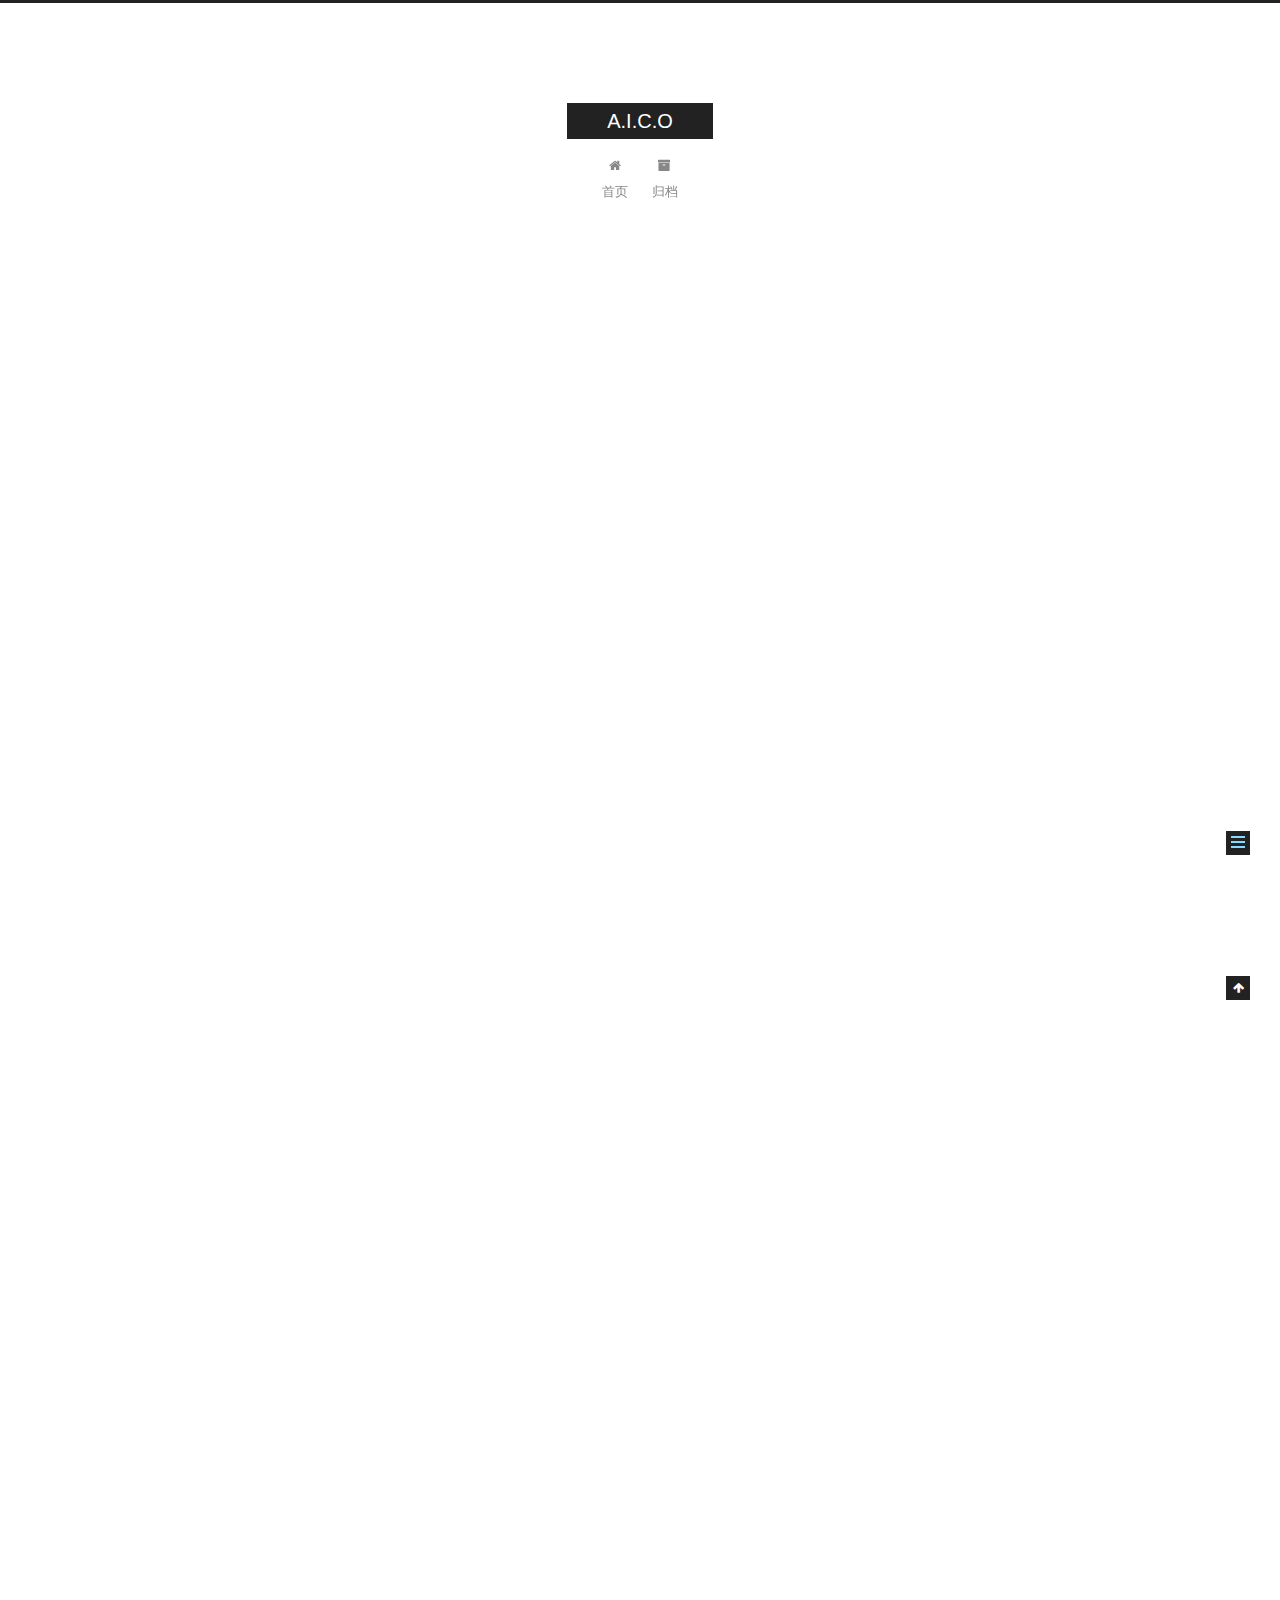
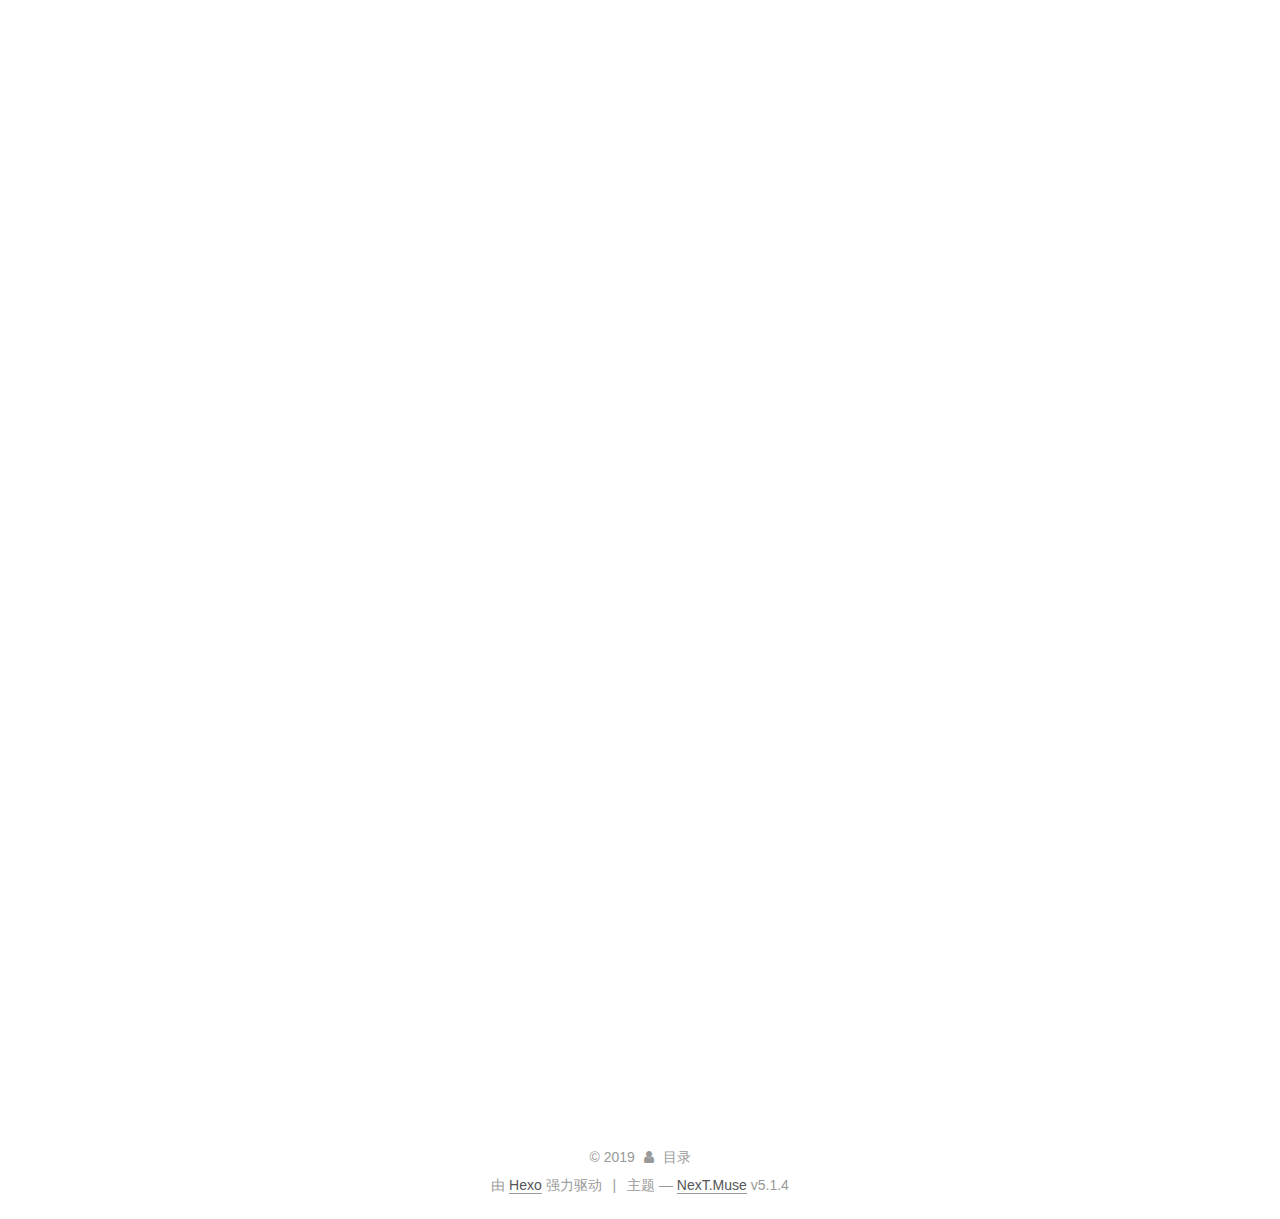
<file: 2019/05/13/VGG-16网络/index.html>
<!DOCTYPE html>



  


<html class="theme-next muse use-motion" lang="zh-Hans">
<head><meta name="generator" content="Hexo 3.8.0">
  <meta charset="UTF-8">
<meta http-equiv="X-UA-Compatible" content="IE=edge">
<meta name="viewport" content="width=device-width, initial-scale=1, maximum-scale=1">
<meta name="theme-color" content="#222">









<meta http-equiv="Cache-Control" content="no-transform">
<meta http-equiv="Cache-Control" content="no-siteapp">
















  
  
  <link href="/lib/fancybox/source/jquery.fancybox.css?v=2.1.5" rel="stylesheet" type="text/css">







<link href="/lib/font-awesome/css/font-awesome.min.css?v=4.6.2" rel="stylesheet" type="text/css">

<link href="/css/main.css?v=5.1.4" rel="stylesheet" type="text/css">


  <link rel="apple-touch-icon" sizes="180x180" href="/images/apple-touch-icon-next.png?v=5.1.4">


  <link rel="icon" type="image/png" sizes="32x32" href="/images/favicon-32x32-next.png?v=5.1.4">


  <link rel="icon" type="image/png" sizes="16x16" href="/images/favicon-16x16-next.png?v=5.1.4">


  <link rel="mask-icon" href="/images/logo.svg?v=5.1.4" color="#222">





  <meta name="keywords" content="Hexo, NexT">










<meta name="description" content="VGG-16网络什么是VGG简单来说就是一个著名的卷积网络，16是指有16个带有参数的网络层，是一个带有完整的卷积层，池化层 ，全连接层的神经网络。 如何看懂VGG-16首先我们看看官方给的文档龟龟，完全看不懂，我只知道conv3-128在此处表示是128个3*3的卷积，然后这些表示什么我也不懂，所以不愧是官方的文档，告辞。 然后我找到了一个整个VGG-16的架构图从左至右，一张彩色图片输入到网络">
<meta property="og:type" content="article">
<meta property="og:title" content="VGG-16网络">
<meta property="og:url" content="http://yoursite.com/2019/05/13/VGG-16网络/index.html">
<meta property="og:site_name" content="A.I.C.O">
<meta property="og:description" content="VGG-16网络什么是VGG简单来说就是一个著名的卷积网络，16是指有16个带有参数的网络层，是一个带有完整的卷积层，池化层 ，全连接层的神经网络。 如何看懂VGG-16首先我们看看官方给的文档龟龟，完全看不懂，我只知道conv3-128在此处表示是128个3*3的卷积，然后这些表示什么我也不懂，所以不愧是官方的文档，告辞。 然后我找到了一个整个VGG-16的架构图从左至右，一张彩色图片输入到网络">
<meta property="og:locale" content="zh-Hans">
<meta property="og:image" content="http://yoursite.com/2019/05/13/VGG-16网络/20170325221311877.png">
<meta property="og:image" content="http://yoursite.com/2019/05/13/VGG-16网络/%60]QFZD7GRARRHXBXGEPKVJ.png">
<meta property="og:image" content="http://yoursite.com/2019/05/13/VGG-16网络/1557752177267.png">
<meta property="og:updated_time" content="2019-05-13T13:06:02.403Z">
<meta name="twitter:card" content="summary">
<meta name="twitter:title" content="VGG-16网络">
<meta name="twitter:description" content="VGG-16网络什么是VGG简单来说就是一个著名的卷积网络，16是指有16个带有参数的网络层，是一个带有完整的卷积层，池化层 ，全连接层的神经网络。 如何看懂VGG-16首先我们看看官方给的文档龟龟，完全看不懂，我只知道conv3-128在此处表示是128个3*3的卷积，然后这些表示什么我也不懂，所以不愧是官方的文档，告辞。 然后我找到了一个整个VGG-16的架构图从左至右，一张彩色图片输入到网络">
<meta name="twitter:image" content="http://yoursite.com/2019/05/13/VGG-16网络/20170325221311877.png">



<script type="text/javascript" id="hexo.configurations">
  var NexT = window.NexT || {};
  var CONFIG = {
    root: '/',
    scheme: 'Muse',
    version: '5.1.4',
    sidebar: {"position":"left","display":"post","offset":12,"b2t":false,"scrollpercent":false,"onmobile":false},
    fancybox: true,
    tabs: true,
    motion: {"enable":true,"async":false,"transition":{"post_block":"fadeIn","post_header":"slideDownIn","post_body":"slideDownIn","coll_header":"slideLeftIn","sidebar":"slideUpIn"}},
    duoshuo: {
      userId: '0',
      author: '博主'
    },
    algolia: {
      applicationID: '',
      apiKey: '',
      indexName: '',
      hits: {"per_page":10},
      labels: {"input_placeholder":"Search for Posts","hits_empty":"We didn't find any results for the search: ${query}","hits_stats":"${hits} results found in ${time} ms"}
    }
  };
</script>



  <link rel="canonical" href="http://yoursite.com/2019/05/13/VGG-16网络/">





  <title>VGG-16网络 | A.I.C.O</title>
  








</head>

<body itemscope itemtype="http://schema.org/WebPage" lang="zh-Hans">

  
  
    
  

  <div class="container sidebar-position-left page-post-detail">
    <div class="headband"></div>

    <header id="header" class="header" itemscope itemtype="http://schema.org/WPHeader">
      <div class="header-inner"><div class="site-brand-wrapper">
  <div class="site-meta ">
    

    <div class="custom-logo-site-title">
      <a href="/" class="brand" rel="start">
        <span class="logo-line-before"><i></i></span>
        <span class="site-title">A.I.C.O</span>
        <span class="logo-line-after"><i></i></span>
      </a>
    </div>
      
        <p class="site-subtitle"></p>
      
  </div>

  <div class="site-nav-toggle">
    <button>
      <span class="btn-bar"></span>
      <span class="btn-bar"></span>
      <span class="btn-bar"></span>
    </button>
  </div>
</div>

<nav class="site-nav">
  

  
    <ul id="menu" class="menu">
      
        
        <li class="menu-item menu-item-home">
          <a href="/" rel="section">
            
              <i class="menu-item-icon fa fa-fw fa-home"></i> <br>
            
            首页
          </a>
        </li>
      
        
        <li class="menu-item menu-item-archives">
          <a href="/archives/" rel="section">
            
              <i class="menu-item-icon fa fa-fw fa-archive"></i> <br>
            
            归档
          </a>
        </li>
      

      
    </ul>
  

  
</nav>



 </div>
    </header>

    <main id="main" class="main">
      <div class="main-inner">
        <div class="content-wrap">
          <div id="content" class="content">
            

  <div id="posts" class="posts-expand">
    

  

  
  
  

  <article class="post post-type-normal" itemscope itemtype="http://schema.org/Article">
  
  
  
  <div class="post-block">
    <link itemprop="mainEntityOfPage" href="http://yoursite.com/2019/05/13/VGG-16网络/">

    <span hidden itemprop="author" itemscope itemtype="http://schema.org/Person">
      <meta itemprop="name" content="目录">
      <meta itemprop="description" content>
      <meta itemprop="image" content="/images/avatar.gif">
    </span>

    <span hidden itemprop="publisher" itemscope itemtype="http://schema.org/Organization">
      <meta itemprop="name" content="A.I.C.O">
    </span>

    
      <header class="post-header">

        
        
          <h1 class="post-title" itemprop="name headline">VGG-16网络</h1>
        

        <div class="post-meta">
          <span class="post-time">
            
              <span class="post-meta-item-icon">
                <i class="fa fa-calendar-o"></i>
              </span>
              
                <span class="post-meta-item-text">发表于</span>
              
              <time title="创建于" itemprop="dateCreated datePublished" datetime="2019-05-13T21:05:32+08:00">
                2019-05-13
              </time>
            

            

            
          </span>

          

          
            
          

          
          

          

          

          

        </div>
      </header>
    

    
    
    
    <div class="post-body" itemprop="articleBody">

      
      

      
        <h1 id="VGG-16网络"><a href="#VGG-16网络" class="headerlink" title="VGG-16网络"></a>VGG-16网络</h1><h2 id="什么是VGG"><a href="#什么是VGG" class="headerlink" title="什么是VGG"></a>什么是VGG</h2><p>简单来说就是一个著名的卷积网络，16是指有16个带有参数的网络层，是一个带有完整的卷积层，池化层 ，全连接层的神经网络。</p>
<h2 id="如何看懂VGG-16"><a href="#如何看懂VGG-16" class="headerlink" title="如何看懂VGG-16"></a>如何看懂VGG-16</h2><p>首先我们看看官方给的文档<br><img src="/2019/05/13/VGG-16网络/./20170325221311877.png" alt="Alt text"><br>龟龟，完全看不懂，我只知道conv3-128在此处表示是128个3*3的卷积，然后这些表示什么我也不懂，所以不愧是官方的文档，告辞。</p>
<p>然后我找到了一个整个VGG-16的架构图<br><img src="/2019/05/13/VGG-16网络/./`]QFZD7GRARRHXBXGEPKVJ.png" alt="Alt text"><br>从左至右，一张彩色图片输入到网络，白色框是卷积层，红色是池化，蓝色是全连接层，棕色框是预测层。预测层的作用是将全连接层输出的信息转化为相应的类别概率，而起到分类作用。<br>可以看到 VGG16 是13个卷积层+3个全连接层叠加而成</p>
<p>好，这个时候我们就会有点蒙蔽，首先一张图他特么的怎么是个三维的？好的这个问题我也不知道为什么。但是就先这么认为他就是一个三维的。然后我们进入卷积层，他有64个3<em>3</em>3的卷积核(书上说的是3<em>3的卷积核，但是如果是3</em>3这就不对了感觉)然后我们扫完这个矩阵，就得到了64层矩阵。话不多说先贴个图<br><img src="/2019/05/13/VGG-16网络/./1557752177267.png" alt="Alt text"><br>我们假设蓝色框是一个RGB图像，橙色是一个3<em>3</em>3的卷积核，我们对一个三维的27个数求和，然后扫过去，按照第一部分算的得出来的是一维的298<em>298的矩阵（因为卷积核也是三维所以结果是一维）然后回想一下什么是Padding、前面也讲过它的概念了；所以不了一圈的圆，回到了300</em>300*1；</p>
<p>将就着理解一下为什么一个卷积核扫完就是一个一维矩阵，一共64个卷积核就形成了一个64层的矩阵</p>
<p>然后我们经过一个池化操作，小矩阵是(2,2) ，步长(2,2),指的是横向每次移动2格，纵向每次移动2格这样我们得到的矩阵就的宽高就是之前的一半。</p>
<p>再往下就同理，只不过是卷积核个数依此变为128，256，512，每次池化之后，矩阵都要缩小一半。</p>
<p>13层卷积和池化之后，数据就变成了512<em>7</em>7</p>
<p>有不懂后续再做补充。</p>

      
    </div>
    
    
    

    

    

    

    <footer class="post-footer">
      

      
      
      

      
        <div class="post-nav">
          <div class="post-nav-next post-nav-item">
            
              <a href="/2019/05/09/卷积网络/" rel="next" title="什么是卷积网络">
                <i class="fa fa-chevron-left"></i> 什么是卷积网络
              </a>
            
          </div>

          <span class="post-nav-divider"></span>

          <div class="post-nav-prev post-nav-item">
            
              <a href="/2019/05/28/隐马尔可夫模型/" rel="prev" title="隐马尔可夫模型">
                隐马尔可夫模型 <i class="fa fa-chevron-right"></i>
              </a>
            
          </div>
        </div>
      

      
      
    </footer>
  </div>
  
  
  
  </article>



    <div class="post-spread">
      
    </div>
  </div>


          </div>
          


          

  



        </div>
        
          
  
  <div class="sidebar-toggle">
    <div class="sidebar-toggle-line-wrap">
      <span class="sidebar-toggle-line sidebar-toggle-line-first"></span>
      <span class="sidebar-toggle-line sidebar-toggle-line-middle"></span>
      <span class="sidebar-toggle-line sidebar-toggle-line-last"></span>
    </div>
  </div>

  <aside id="sidebar" class="sidebar">
    
    <div class="sidebar-inner">

      

      
        <ul class="sidebar-nav motion-element">
          <li class="sidebar-nav-toc sidebar-nav-active" data-target="post-toc-wrap">
            文章目录
          </li>
          <li class="sidebar-nav-overview" data-target="site-overview-wrap">
            站点概览
          </li>
        </ul>
      

      <section class="site-overview-wrap sidebar-panel">
        <div class="site-overview">
          <div class="site-author motion-element" itemprop="author" itemscope itemtype="http://schema.org/Person">
            
              <p class="site-author-name" itemprop="name">目录</p>
              <p class="site-description motion-element" itemprop="description"></p>
          </div>

          <nav class="site-state motion-element">

            
              <div class="site-state-item site-state-posts">
              
                <a href="/archives/">
              
                  <span class="site-state-item-count">5</span>
                  <span class="site-state-item-name">日志</span>
                </a>
              </div>
            

            

            

          </nav>

          

          

          
          

          
          

          

        </div>
      </section>

      
      <!--noindex-->
        <section class="post-toc-wrap motion-element sidebar-panel sidebar-panel-active">
          <div class="post-toc">

            
              
            

            
              <div class="post-toc-content"><ol class="nav"><li class="nav-item nav-level-1"><a class="nav-link" href="#VGG-16网络"><span class="nav-number">1.</span> <span class="nav-text">VGG-16网络</span></a><ol class="nav-child"><li class="nav-item nav-level-2"><a class="nav-link" href="#什么是VGG"><span class="nav-number">1.1.</span> <span class="nav-text">什么是VGG</span></a></li><li class="nav-item nav-level-2"><a class="nav-link" href="#如何看懂VGG-16"><span class="nav-number">1.2.</span> <span class="nav-text">如何看懂VGG-16</span></a></li></ol></li></ol></div>
            

          </div>
        </section>
      <!--/noindex-->
      

      

    </div>
  </aside>


        
      </div>
    </main>

    <footer id="footer" class="footer">
      <div class="footer-inner">
        <div class="copyright">&copy; <span itemprop="copyrightYear">2019</span>
  <span class="with-love">
    <i class="fa fa-user"></i>
  </span>
  <span class="author" itemprop="copyrightHolder">目录</span>

  
</div>


  <div class="powered-by">由 <a class="theme-link" target="_blank" href="https://hexo.io">Hexo</a> 强力驱动</div>



  <span class="post-meta-divider">|</span>



  <div class="theme-info">主题 &mdash; <a class="theme-link" target="_blank" href="https://github.com/iissnan/hexo-theme-next">NexT.Muse</a> v5.1.4</div>




        







        
      </div>
    </footer>

    
      <div class="back-to-top">
        <i class="fa fa-arrow-up"></i>
        
      </div>
    

    

  </div>

  

<script type="text/javascript">
  if (Object.prototype.toString.call(window.Promise) !== '[object Function]') {
    window.Promise = null;
  }
</script>









  












  
  
    <script type="text/javascript" src="/lib/jquery/index.js?v=2.1.3"></script>
  

  
  
    <script type="text/javascript" src="/lib/fastclick/lib/fastclick.min.js?v=1.0.6"></script>
  

  
  
    <script type="text/javascript" src="/lib/jquery_lazyload/jquery.lazyload.js?v=1.9.7"></script>
  

  
  
    <script type="text/javascript" src="/lib/velocity/velocity.min.js?v=1.2.1"></script>
  

  
  
    <script type="text/javascript" src="/lib/velocity/velocity.ui.min.js?v=1.2.1"></script>
  

  
  
    <script type="text/javascript" src="/lib/fancybox/source/jquery.fancybox.pack.js?v=2.1.5"></script>
  


  


  <script type="text/javascript" src="/js/src/utils.js?v=5.1.4"></script>

  <script type="text/javascript" src="/js/src/motion.js?v=5.1.4"></script>



  
  

  
  <script type="text/javascript" src="/js/src/scrollspy.js?v=5.1.4"></script>
<script type="text/javascript" src="/js/src/post-details.js?v=5.1.4"></script>



  


  <script type="text/javascript" src="/js/src/bootstrap.js?v=5.1.4"></script>



  


  




	





  





  












  





  

  

  

  
  

  
  


  

  

</body>
</html>
</file>
<file: css/main.css>
/* normalize.css v3.0.2 | MIT License | git.io/normalize */
html {
  font-family: sans-serif; /* 1 */
  -ms-text-size-adjust: 100%; /* 2 */
  -webkit-text-size-adjust: 100%; /* 2 */
}
body {
  margin: 0;
}
article,
aside,
details,
figcaption,
figure,
footer,
header,
hgroup,
main,
menu,
nav,
section,
summary {
  display: block;
}
audio,
canvas,
progress,
video {
  display: inline-block; /* 1 */
  vertical-align: baseline; /* 2 */
}
audio:not([controls]) {
  display: none;
  height: 0;
}
[hidden],
template {
  display: none;
}
a {
  background-color: transparent;
}
a:active,
a:hover {
  outline: 0;
}
abbr[title] {
  border-bottom: 1px dotted;
}
b,
strong {
  font-weight: bold;
}
dfn {
  font-style: italic;
}
h1 {
  font-size: 2em;
  margin: 0.67em 0;
}
mark {
  background: #ff0;
  color: #000;
}
small {
  font-size: 80%;
}
sub,
sup {
  font-size: 75%;
  line-height: 0;
  position: relative;
  vertical-align: baseline;
}
sup {
  top: -0.5em;
}
sub {
  bottom: -0.25em;
}
img {
  border: 0;
}
svg:not(:root) {
  overflow: hidden;
}
figure {
  margin: 1em 40px;
}
hr {
  -moz-box-sizing: content-box;
  box-sizing: content-box;
  height: 0;
}
pre {
  overflow: auto;
}
code,
kbd,
pre,
samp {
  font-family: monospace, monospace;
  font-size: 1em;
}
button,
input,
optgroup,
select,
textarea {
  color: inherit; /* 1 */
  font: inherit; /* 2 */
  margin: 0; /* 3 */
}
button {
  overflow: visible;
}
button,
select {
  text-transform: none;
}
button,
html input[type="button"],
input[type="reset"],
input[type="submit"] {
  -webkit-appearance: button; /* 2 */
  cursor: pointer; /* 3 */
}
button[disabled],
html input[disabled] {
  cursor: default;
}
button::-moz-focus-inner,
input::-moz-focus-inner {
  border: 0;
  padding: 0;
}
input {
  line-height: normal;
}
input[type="checkbox"],
input[type="radio"] {
  box-sizing: border-box; /* 1 */
  padding: 0; /* 2 */
}
input[type="number"]::-webkit-inner-spin-button,
input[type="number"]::-webkit-outer-spin-button {
  height: auto;
}
input[type="search"] {
  -webkit-appearance: textfield; /* 1 */
  -moz-box-sizing: content-box;
  -webkit-box-sizing: content-box; /* 2 */
  box-sizing: content-box;
}
input[type="search"]::-webkit-search-cancel-button,
input[type="search"]::-webkit-search-decoration {
  -webkit-appearance: none;
}
fieldset {
  border: 1px solid #c0c0c0;
  margin: 0 2px;
  padding: 0.35em 0.625em 0.75em;
}
legend {
  border: 0; /* 1 */
  padding: 0; /* 2 */
}
textarea {
  overflow: auto;
}
optgroup {
  font-weight: bold;
}
table {
  border-collapse: collapse;
  border-spacing: 0;
}
td,
th {
  padding: 0;
}
::selection {
  background: #262a30;
  color: #fff;
}
body {
  position: relative;
  font-family: 'Lato', "PingFang SC", "Microsoft YaHei", sans-serif;
  font-size: 14px;
  line-height: 2;
  color: #555;
  background: #fff;
}
@media (max-width: 767px) {
  body {
    padding-right: 0 !important;
  }
}
@media (min-width: 768px) and (max-width: 991px) {
  body {
    padding-right: 0 !important;
  }
}
@media (min-width: 1600px) {
  body {
    font-size: 16px;
  }
}
h1,
h2,
h3,
h4,
h5,
h6 {
  margin: 0;
  padding: 0;
  font-weight: bold;
  line-height: 1.5;
  font-family: 'Lato', "PingFang SC", "Microsoft YaHei", sans-serif;
}
h2,
h3,
h4,
h5,
h6 {
  margin: 20px 0 15px;
}
h1 {
  font-size: 22px;
}
@media (max-width: 767px) {
  h1 {
    font-size: 18px;
  }
}
h2 {
  font-size: 20px;
}
@media (max-width: 767px) {
  h2 {
    font-size: 16px;
  }
}
h3 {
  font-size: 18px;
}
@media (max-width: 767px) {
  h3 {
    font-size: 14px;
  }
}
h4 {
  font-size: 16px;
}
@media (max-width: 767px) {
  h4 {
    font-size: 12px;
  }
}
h5 {
  font-size: 14px;
}
@media (max-width: 767px) {
  h5 {
    font-size: 10px;
  }
}
h6 {
  font-size: 12px;
}
@media (max-width: 767px) {
  h6 {
    font-size: 8px;
  }
}
p {
  margin: 0 0 20px 0;
}
a {
  color: #555;
  text-decoration: none;
  outline: none;
  border-bottom: 1px solid #999;
  word-wrap: break-word;
}
a:hover {
  color: #222;
  border-bottom-color: #222;
}
blockquote {
  margin: 0;
  padding: 0;
}
img {
  display: block;
  margin: auto;
  max-width: 100%;
  height: auto;
}
hr {
  margin: 40px 0;
  height: 3px;
  border: none;
  background-color: #ddd;
  background-image: repeating-linear-gradient(-45deg, #fff, #fff 4px, transparent 4px, transparent 8px);
}
blockquote {
  padding: 0 15px;
  color: #666;
  border-left: 4px solid #ddd;
}
blockquote cite::before {
  content: "-";
  padding: 0 5px;
}
dt {
  font-weight: 700;
}
dd {
  margin: 0;
  padding: 0;
}
kbd {
  border: 1px solid #ccc;
  border-radius: 0.2em;
  box-shadow: 0.1em 0.1em 0.2em rgba(0,0,0,0.1);
  background-color: #f9f9f9;
  font-family: inherit;
  background-image: -webkit-linear-gradient(top, #eee, #fff, #eee);
  padding: 0.1em 0.3em;
  white-space: nowrap;
}
.text-left {
  text-align: left;
}
.text-center {
  text-align: center;
}
.text-right {
  text-align: right;
}
.text-justify {
  text-align: justify;
}
.text-nowrap {
  white-space: nowrap;
}
.text-lowercase {
  text-transform: lowercase;
}
.text-uppercase {
  text-transform: uppercase;
}
.text-capitalize {
  text-transform: capitalize;
}
.center-block {
  display: block;
  margin-left: auto;
  margin-right: auto;
}
.clearfix:before,
.clearfix:after {
  content: " ";
  display: table;
}
.clearfix:after {
  clear: both;
}
.pullquote {
  width: 45%;
}
.pullquote.left {
  float: left;
  margin-left: 5px;
  margin-right: 10px;
}
.pullquote.right {
  float: right;
  margin-left: 10px;
  margin-right: 5px;
}
.affix.affix.affix {
  position: fixed;
}
.translation {
  margin-top: -20px;
  font-size: 14px;
  color: #999;
}
.scrollbar-measure {
  width: 100px;
  height: 100px;
  overflow: scroll;
  position: absolute;
  top: -9999px;
}
.use-motion .motion-element {
  opacity: 0;
}
table {
  margin: 20px 0;
  width: 100%;
  border-collapse: collapse;
  border-spacing: 0;
  border: 1px solid #ddd;
  font-size: 14px;
  table-layout: fixed;
  word-wrap: break-all;
}
table>tbody>tr:nth-of-type(odd) {
  background-color: #f9f9f9;
}
table>tbody>tr:hover {
  background-color: #f5f5f5;
}
caption,
th,
td {
  padding: 8px;
  text-align: left;
  vertical-align: middle;
  font-weight: normal;
}
th,
td {
  border-bottom: 3px solid #ddd;
  border-right: 1px solid #eee;
}
th {
  padding-bottom: 10px;
  font-weight: 700;
}
td {
  border-bottom-width: 1px;
}
html,
body {
  height: 100%;
}
.container {
  position: relative;
  min-height: 100%;
}
.header-inner {
  margin: 0 auto;
  padding: 100px 0 70px;
  width: 700px;
}
@media (min-width: 1600px) {
  .container .header-inner {
    width: 900px;
  }
}
.main {
  padding-bottom: 150px;
}
.main-inner {
  margin: 0 auto;
  width: 700px;
}
@media (min-width: 1600px) {
  .container .main-inner {
    width: 900px;
  }
}
.footer {
  position: absolute;
  left: 0;
  bottom: 0;
  width: 100%;
  min-height: 50px;
}
.footer-inner {
  box-sizing: border-box;
  margin: 20px auto;
  width: 700px;
}
@media (min-width: 1600px) {
  .container .footer-inner {
    width: 900px;
  }
}
pre,
.highlight {
  overflow: auto;
  margin: 20px 0;
  padding: 0;
  font-size: 13px;
  color: #4d4d4c;
  background: #f7f7f7;
  line-height: 1.6;
}
pre,
code {
  font-family: consolas, Menlo, "PingFang SC", "Microsoft YaHei", monospace;
}
code {
  padding: 2px 4px;
  word-wrap: break-word;
  color: #555;
  background: #eee;
  border-radius: 3px;
  font-size: 13px;
}
pre {
  padding: 10px;
}
pre code {
  padding: 0;
  color: #4d4d4c;
  background: none;
  text-shadow: none;
}
.highlight {
  border-radius: 1px;
}
.highlight pre {
  border: none;
  margin: 0;
  padding: 10px 0;
}
.highlight table {
  margin: 0;
  width: auto;
  border: none;
}
.highlight td {
  border: none;
  padding: 0;
}
.highlight figcaption {
  font-size: 1em;
  color: #4d4d4c;
  line-height: 1em;
  margin-bottom: 1em;
}
.highlight figcaption:before,
.highlight figcaption:after {
  content: " ";
  display: table;
}
.highlight figcaption:after {
  clear: both;
}
.highlight figcaption a {
  float: right;
  color: #4d4d4c;
}
.highlight figcaption a:hover {
  border-bottom-color: #4d4d4c;
}
.highlight .gutter pre {
  padding-left: 10px;
  padding-right: 10px;
  color: #869194;
  text-align: right;
  background-color: #eff2f3;
}
.highlight .code pre {
  width: 100%;
  padding-left: 10px;
  padding-right: 10px;
  background-color: #f7f7f7;
}
.highlight .line {
  height: 20px;
}
.gutter {
  -webkit-user-select: none;
  -moz-user-select: none;
  -ms-user-select: none;
  user-select: none;
}
.gist table {
  width: auto;
}
.gist table td {
  border: none;
}
pre .deletion {
  background: #fdd;
}
pre .addition {
  background: #dfd;
}
pre .meta {
  color: #8959a8;
}
pre .comment {
  color: #8e908c;
}
pre .variable,
pre .attribute,
pre .tag,
pre .regexp,
pre .ruby .constant,
pre .xml .tag .title,
pre .xml .pi,
pre .xml .doctype,
pre .html .doctype,
pre .css .id,
pre .css .class,
pre .css .pseudo {
  color: #c82829;
}
pre .number,
pre .preprocessor,
pre .built_in,
pre .literal,
pre .params,
pre .constant,
pre .command {
  color: #f5871f;
}
pre .ruby .class .title,
pre .css .rules .attribute,
pre .string,
pre .value,
pre .inheritance,
pre .header,
pre .ruby .symbol,
pre .xml .cdata,
pre .special,
pre .number,
pre .formula {
  color: #718c00;
}
pre .title,
pre .css .hexcolor {
  color: #3e999f;
}
pre .function,
pre .python .decorator,
pre .python .title,
pre .ruby .function .title,
pre .ruby .title .keyword,
pre .perl .sub,
pre .javascript .title,
pre .coffeescript .title {
  color: #4271ae;
}
pre .keyword,
pre .javascript .function {
  color: #8959a8;
}
.full-image.full-image.full-image.full-image {
  border: none;
  max-width: 100%;
  width: auto;
  margin: 20px auto 25px;
}
@media (min-width: 992px) {
  .full-image.full-image.full-image.full-image {
    max-width: none;
    width: 110%;
    margin: 25px -5%;
  }
}
.blockquote-center,
.page-home .post-type-quote blockquote,
.page-post-detail .post-type-quote blockquote {
  position: relative;
  margin: 40px 0;
  padding: 0;
  border-left: none;
  text-align: center;
}
.blockquote-center::before,
.page-home .post-type-quote blockquote::before,
.page-post-detail .post-type-quote blockquote::before,
.blockquote-center::after,
.page-home .post-type-quote blockquote::after,
.page-post-detail .post-type-quote blockquote::after {
  position: absolute;
  content: ' ';
  display: block;
  width: 100%;
  height: 24px;
  opacity: 0.2;
  background-repeat: no-repeat;
  background-position: 0 -6px;
  background-size: 22px 22px;
}
.blockquote-center::before,
.page-home .post-type-quote blockquote::before,
.page-post-detail .post-type-quote blockquote::before {
  top: -20px;
  background-image: url("../images/quote-l.svg");
  border-top: 1px solid #ccc;
}
.blockquote-center::after,
.page-home .post-type-quote blockquote::after,
.page-post-detail .post-type-quote blockquote::after {
  bottom: -20px;
  background-image: url("../images/quote-r.svg");
  border-bottom: 1px solid #ccc;
  background-position: 100% 8px;
}
.blockquote-center p,
.page-home .post-type-quote blockquote p,
.page-post-detail .post-type-quote blockquote p,
.blockquote-center div,
.page-home .post-type-quote blockquote div,
.page-post-detail .post-type-quote blockquote div {
  text-align: center;
}
.post .post-body .group-picture img {
  box-sizing: border-box;
  padding: 0 3px;
  border: none;
}
.post .group-picture-row {
  overflow: hidden;
  margin-top: 6px;
}
.post .group-picture-row:first-child {
  margin-top: 0;
}
.post .group-picture-column {
  float: left;
}
.page-post-detail .post-body .group-picture-column {
  float: none;
  margin-top: 10px;
  width: auto !important;
}
.page-post-detail .post-body .group-picture-column img {
  margin: 0 auto;
}
.page-archive .group-picture-container {
  overflow: hidden;
}
.page-archive .group-picture-row {
  float: left;
}
.page-archive .group-picture-row:first-child {
  margin-top: 6px;
}
.page-archive .group-picture-column {
  max-width: 150px;
  max-height: 150px;
}
.post-body .note {
  position: relative;
  padding: 15px;
  margin-bottom: 20px;
  border: 1px solid #eee;
  border-left-width: 5px;
  border-radius: 3px;
}
.post-body .note h2,
.post-body .note h3,
.post-body .note h4,
.post-body .note h5,
.post-body .note h6 {
  margin-top: 0;
  margin-bottom: 0;
  border-bottom: initial;
  padding-top: 0 !important;
}
.post-body .note p:first-child,
.post-body .note ul:first-child,
.post-body .note ol:first-child,
.post-body .note table:first-child,
.post-body .note pre:first-child,
.post-body .note blockquote:first-child {
  margin-top: 0;
}
.post-body .note p:last-child,
.post-body .note ul:last-child,
.post-body .note ol:last-child,
.post-body .note table:last-child,
.post-body .note pre:last-child,
.post-body .note blockquote:last-child {
  margin-bottom: 0;
}
.post-body .note.default {
  border-left-color: #777;
}
.post-body .note.default h2,
.post-body .note.default h3,
.post-body .note.default h4,
.post-body .note.default h5,
.post-body .note.default h6 {
  color: #777;
}
.post-body .note.primary {
  border-left-color: #6f42c1;
}
.post-body .note.primary h2,
.post-body .note.primary h3,
.post-body .note.primary h4,
.post-body .note.primary h5,
.post-body .note.primary h6 {
  color: #6f42c1;
}
.post-body .note.info {
  border-left-color: #428bca;
}
.post-body .note.info h2,
.post-body .note.info h3,
.post-body .note.info h4,
.post-body .note.info h5,
.post-body .note.info h6 {
  color: #428bca;
}
.post-body .note.success {
  border-left-color: #5cb85c;
}
.post-body .note.success h2,
.post-body .note.success h3,
.post-body .note.success h4,
.post-body .note.success h5,
.post-body .note.success h6 {
  color: #5cb85c;
}
.post-body .note.warning {
  border-left-color: #f0ad4e;
}
.post-body .note.warning h2,
.post-body .note.warning h3,
.post-body .note.warning h4,
.post-body .note.warning h5,
.post-body .note.warning h6 {
  color: #f0ad4e;
}
.post-body .note.danger {
  border-left-color: #d9534f;
}
.post-body .note.danger h2,
.post-body .note.danger h3,
.post-body .note.danger h4,
.post-body .note.danger h5,
.post-body .note.danger h6 {
  color: #d9534f;
}
.post-body .label {
  display: inline;
  padding: 0 2px;
  white-space: nowrap;
}
.post-body .label.default {
  background-color: #f0f0f0;
}
.post-body .label.primary {
  background-color: #efe6f7;
}
.post-body .label.info {
  background-color: #e5f2f8;
}
.post-body .label.success {
  background-color: #e7f4e9;
}
.post-body .label.warning {
  background-color: #fcf6e1;
}
.post-body .label.danger {
  background-color: #fae8eb;
}
.post-body .tabs {
  position: relative;
  display: block;
  margin-bottom: 20px;
  padding-top: 10px;
}
.post-body .tabs ul.nav-tabs {
  margin: 0;
  padding: 0;
  display: flex;
  margin-bottom: -1px;
}
@media (max-width: 413px) {
  .post-body .tabs ul.nav-tabs {
    display: block;
    margin-bottom: 5px;
  }
}
.post-body .tabs ul.nav-tabs li.tab {
  list-style-type: none !important;
  margin: 0 0.25em 0 0;
  border-top: 3px solid transparent;
  border-left: 1px solid transparent;
  border-right: 1px solid transparent;
}
@media (max-width: 413px) {
  .post-body .tabs ul.nav-tabs li.tab {
    margin: initial;
    border-top: 1px solid transparent;
    border-left: 3px solid transparent;
    border-right: 1px solid transparent;
    border-bottom: 1px solid transparent;
  }
}
.post-body .tabs ul.nav-tabs li.tab a {
  outline: 0;
  border-bottom: initial;
  display: block;
  line-height: 1.8em;
  padding: 0.25em 0.75em;
  transition-duration: 0.2s;
  transition-timing-function: ease-out;
  transition-delay: 0s;
}
.post-body .tabs ul.nav-tabs li.tab a i {
  width: 1.285714285714286em;
}
.post-body .tabs ul.nav-tabs li.tab.active {
  border-top: 3px solid #fc6423;
  border-left: 1px solid #ddd;
  border-right: 1px solid #ddd;
  background-color: #fff;
}
@media (max-width: 413px) {
  .post-body .tabs ul.nav-tabs li.tab.active {
    border-top: 1px solid #ddd;
    border-left: 3px solid #fc6423;
    border-right: 1px solid #ddd;
    border-bottom: 1px solid #ddd;
  }
}
.post-body .tabs ul.nav-tabs li.tab.active a {
  cursor: default;
  color: #555;
}
.post-body .tabs .tab-content {
  background-color: #fff;
}
.post-body .tabs .tab-content .tab-pane {
  border: 1px solid #ddd;
  padding: 20px 20px 0 20px;
}
.post-body .tabs .tab-content .tab-pane:not(.active) {
  display: none !important;
}
.post-body .tabs .tab-content .tab-pane.active {
  display: block !important;
}
.btn {
  display: inline-block;
  padding: 0 20px;
  font-size: 14px;
  color: #fff;
  background: #222;
  border: 2px solid #222;
  text-decoration: none;
  border-radius: 0;
  transition-property: background-color;
  transition-duration: 0.2s;
  transition-timing-function: ease-in-out;
  transition-delay: 0s;
  line-height: 2;
}
.btn:hover {
  border-color: #222;
  color: #222;
  background: #fff;
}
.btn +.btn {
  margin: 0 0 8px 8px;
}
.btn .fa-fw {
  width: 1.285714285714286em;
  text-align: left;
}
.btn-bar {
  display: block;
  width: 22px;
  height: 2px;
  background: #555;
  border-radius: 1px;
}
.btn-bar+.btn-bar {
  margin-top: 4px;
}
.pagination {
  margin: 120px 0 40px;
  text-align: center;
  border-top: 1px solid #eee;
}
.page-number-basic,
.pagination .prev,
.pagination .next,
.pagination .page-number,
.pagination .space {
  display: inline-block;
  position: relative;
  top: -1px;
  margin: 0 10px;
  padding: 0 11px;
}
@media (max-width: 767px) {
  .page-number-basic,
  .pagination .prev,
  .pagination .next,
  .pagination .page-number,
  .pagination .space {
    margin: 0 5px;
  }
}
.pagination .prev,
.pagination .next,
.pagination .page-number {
  border-bottom: 0;
  border-top: 1px solid #eee;
  transition-property: border-color;
  transition-duration: 0.2s;
  transition-timing-function: ease-in-out;
  transition-delay: 0s;
}
.pagination .prev:hover,
.pagination .next:hover,
.pagination .page-number:hover {
  border-top-color: #222;
}
.pagination .space {
  padding: 0;
  margin: 0;
}
.pagination .prev {
  margin-left: 0;
}
.pagination .next {
  margin-right: 0;
}
.pagination .page-number.current {
  color: #fff;
  background: #ccc;
  border-top-color: #ccc;
}
@media (max-width: 767px) {
  .pagination {
    border-top: none;
  }
  .pagination .prev,
  .pagination .next,
  .pagination .page-number {
    margin-bottom: 10px;
    border-top: 0;
    border-bottom: 1px solid #eee;
    padding: 0 10px;
  }
  .pagination .prev:hover,
  .pagination .next:hover,
  .pagination .page-number:hover {
    border-bottom-color: #222;
  }
}
.comments {
  margin: 60px 20px 0;
}
.tag-cloud {
  text-align: center;
}
.tag-cloud a {
  display: inline-block;
  margin: 10px;
}
.back-to-top {
  box-sizing: border-box;
  position: fixed;
  bottom: -100px;
  right: 30px;
  z-index: 1050;
  padding: 0 6px;
  width: 24px;
  background: #222;
  font-size: 12px;
  opacity: 1;
  color: #fff;
  cursor: pointer;
  text-align: center;
  -webkit-transform: translateZ(0);
  transition-property: bottom;
  transition-duration: 0.2s;
  transition-timing-function: ease-in-out;
  transition-delay: 0s;
}
@media (min-width: 768px) and (max-width: 991px) {
  .back-to-top {
    display: none !important;
  }
}
@media (max-width: 767px) {
  .back-to-top {
    display: none !important;
  }
}
.back-to-top.back-to-top-on {
  bottom: 19px;
}
.header {
  background: transparent;
}
.header-inner {
  position: relative;
}
.headband {
  height: 3px;
  background: #222;
}
.site-meta {
  margin: 0;
  text-align: center;
}
@media (max-width: 767px) {
  .site-meta {
    text-align: center;
  }
}
.brand {
  position: relative;
  display: inline-block;
  padding: 0 40px;
  color: #fff;
  background: #222;
  border-bottom: none;
}
.brand:hover {
  color: #fff;
}
.logo {
  display: inline-block;
  margin-right: 5px;
  line-height: 36px;
  vertical-align: top;
}
.site-title {
  display: inline-block;
  vertical-align: top;
  line-height: 36px;
  font-size: 20px;
  font-weight: normal;
  font-family: 'Lato', "PingFang SC", "Microsoft YaHei", sans-serif;
}
.site-subtitle {
  margin-top: 10px;
  font-size: 13px;
  color: #999;
}
.use-motion .brand {
  opacity: 0;
}
.use-motion .logo,
.use-motion .site-title,
.use-motion .site-subtitle {
  opacity: 0;
  position: relative;
  top: -10px;
}
.site-nav-toggle {
  display: none;
  position: absolute;
  top: 10px;
  left: 10px;
}
@media (max-width: 767px) {
  .site-nav-toggle {
    display: block;
  }
}
.site-nav-toggle button {
  margin-top: 2px;
  padding: 9px 10px;
  background: transparent;
  border: none;
}
@media (max-width: 767px) {
  .site-nav {
    display: none;
    margin: 0 -10px;
    padding: 0 10px;
    clear: both;
    border-top: 1px solid #ddd;
  }
}
@media (min-width: 768px) and (max-width: 991px) {
  .site-nav {
    display: block !important;
  }
}
@media (min-width: 992px) {
  .site-nav {
    display: block !important;
  }
}
.menu {
  margin-top: 20px;
  padding-left: 0;
  text-align: center;
}
.menu .menu-item {
  display: inline-block;
  margin: 0 10px;
  list-style: none;
}
@media screen and (max-width: 767px) {
  .menu .menu-item {
    margin-top: 10px;
  }
}
.menu .menu-item a {
  display: block;
  font-size: 13px;
  line-height: inherit;
  border-bottom: 1px solid transparent;
  transition-property: border-color;
  transition-duration: 0.2s;
  transition-timing-function: ease-in-out;
  transition-delay: 0s;
}
.menu .menu-item a:hover {
  border-bottom-color: #222;
}
.menu .menu-item .fa {
  margin-right: 5px;
}
.use-motion .menu-item {
  opacity: 0;
}
.post-body {
  font-family: 'Lato', "PingFang SC", "Microsoft YaHei", sans-serif;
}
@media (max-width: 767px) {
  .post-body {
    word-break: break-word;
  }
}
.post-body .fancybox img {
  display: block !important;
  margin: 0 auto;
  cursor: pointer;
  cursor: zoom-in;
  cursor: -webkit-zoom-in;
}
.post-body .image-caption,
.post-body .figure .caption {
  margin: -20px auto 15px;
  text-align: center;
  font-size: 14px;
  color: #999;
  font-weight: bold;
  line-height: 1;
}
.post-sticky-flag {
  display: inline-block;
  font-size: 16px;
  -ms-transform: rotate(30deg);
  -webkit-transform: rotate(30deg);
  -moz-transform: rotate(30deg);
  -ms-transform: rotate(30deg);
  -o-transform: rotate(30deg);
  transform: rotate(30deg);
}
.use-motion .post-block,
.use-motion .pagination,
.use-motion .comments {
  opacity: 0;
}
.use-motion .post-header {
  opacity: 0;
}
.use-motion .post-body {
  opacity: 0;
}
.use-motion .collection-title {
  opacity: 0;
}
.posts-expand {
  padding-top: 40px;
}
@media (max-width: 767px) {
  .posts-expand {
    margin: 0 20px;
  }
  .post-body pre .gutter pre {
    padding-right: 10px;
  }
  .post-body .highlight {
    margin-left: 0px;
    margin-right: 0px;
    padding: 0;
  }
  .post-body .highlight .gutter pre {
    padding-right: 10px;
  }
}
@media (min-width: 992px) {
  .posts-expand .post-body {
    text-align: justify;
  }
}
.posts-expand .post-body h2,
.posts-expand .post-body h3,
.posts-expand .post-body h4,
.posts-expand .post-body h5,
.posts-expand .post-body h6 {
  padding-top: 10px;
}
.posts-expand .post-body h2 .header-anchor,
.posts-expand .post-body h3 .header-anchor,
.posts-expand .post-body h4 .header-anchor,
.posts-expand .post-body h5 .header-anchor,
.posts-expand .post-body h6 .header-anchor {
  float: right;
  margin-left: 10px;
  color: #ccc;
  border-bottom-style: none;
  visibility: hidden;
}
.posts-expand .post-body h2 .header-anchor:hover,
.posts-expand .post-body h3 .header-anchor:hover,
.posts-expand .post-body h4 .header-anchor:hover,
.posts-expand .post-body h5 .header-anchor:hover,
.posts-expand .post-body h6 .header-anchor:hover {
  color: inherit;
}
.posts-expand .post-body h2:hover .header-anchor,
.posts-expand .post-body h3:hover .header-anchor,
.posts-expand .post-body h4:hover .header-anchor,
.posts-expand .post-body h5:hover .header-anchor,
.posts-expand .post-body h6:hover .header-anchor {
  visibility: visible;
}
.posts-expand .post-body ul li {
  list-style: circle;
}
.posts-expand .post-body img {
  box-sizing: border-box;
  margin: auto;
  padding: 3px;
  border: 1px solid #ddd;
}
.posts-expand .post-body .fancybox img {
  margin: 0 auto 25px;
}
@media (max-width: 767px) {
  .posts-collapse {
    margin: 0 20px;
  }
  .posts-collapse .post-title,
  .posts-collapse .post-meta {
    display: block;
    width: auto;
    text-align: left;
  }
}
.posts-collapse {
  position: relative;
  z-index: 1010;
  margin-left: 55px;
}
.posts-collapse::after {
  content: " ";
  position: absolute;
  top: 20px;
  left: 0;
  margin-left: -2px;
  width: 4px;
  height: 100%;
  background: #f5f5f5;
  z-index: -1;
}
@media (max-width: 767px) {
  .posts-collapse {
    margin: 0 20px;
  }
}
.posts-collapse .collection-title {
  position: relative;
  margin: 60px 0;
}
.posts-collapse .collection-title h1,
.posts-collapse .collection-title h2 {
  margin-left: 20px;
}
.posts-collapse .collection-title small {
  color: #bbb;
  margin-left: 5px;
}
.posts-collapse .collection-title::before {
  content: " ";
  position: absolute;
  left: 0;
  top: 50%;
  margin-left: -4px;
  margin-top: -4px;
  width: 8px;
  height: 8px;
  background: #bbb;
  border-radius: 50%;
}
.posts-collapse .post {
  margin: 30px 0;
}
.posts-collapse .post-header {
  position: relative;
  transition-duration: 0.2s;
  transition-timing-function: ease-in-out;
  transition-delay: 0s;
  transition-property: border;
  border-bottom: 1px dashed #ccc;
}
.posts-collapse .post-header::before {
  content: " ";
  position: absolute;
  left: 0;
  top: 12px;
  width: 6px;
  height: 6px;
  margin-left: -4px;
  background: #bbb;
  border-radius: 50%;
  border: 1px solid #fff;
  transition-duration: 0.2s;
  transition-timing-function: ease-in-out;
  transition-delay: 0s;
  transition-property: background;
}
.posts-collapse .post-header:hover {
  border-bottom-color: #666;
}
.posts-collapse .post-header:hover::before {
  background: #222;
}
.posts-collapse .post-meta {
  position: absolute;
  font-size: 12px;
  left: 20px;
  top: 5px;
}
.posts-collapse .post-comments-count {
  display: none;
}
.posts-collapse .post-title {
  margin-left: 60px;
  font-size: 16px;
  font-weight: normal;
  line-height: inherit;
}
.posts-collapse .post-title::after {
  margin-left: 3px;
  opacity: 0.6;
}
.posts-collapse .post-title a {
  color: #666;
  border-bottom: none;
}
.page-home .post-type-quote .post-header,
.page-post-detail .post-type-quote .post-header,
.page-home .post-type-quote .post-tags,
.page-post-detail .post-type-quote .post-tags {
  display: none;
}
.posts-expand .post-title {
  text-align: center;
  word-break: break-word;
  font-weight: 400;
}
.posts-expand .post-title-link {
  display: inline-block;
  position: relative;
  color: #555;
  border-bottom: none;
  line-height: 1.2;
  vertical-align: top;
}
.posts-expand .post-title-link::before {
  content: "";
  position: absolute;
  width: 100%;
  height: 2px;
  bottom: 0;
  left: 0;
  background-color: #000;
  visibility: hidden;
  -webkit-transform: scaleX(0);
  -moz-transform: scaleX(0);
  -ms-transform: scaleX(0);
  -o-transform: scaleX(0);
  transform: scaleX(0);
  transition-duration: 0.2s;
  transition-timing-function: ease-in-out;
  transition-delay: 0s;
}
.posts-expand .post-title-link:hover::before {
  visibility: visible;
  -webkit-transform: scaleX(1);
  -moz-transform: scaleX(1);
  -ms-transform: scaleX(1);
  -o-transform: scaleX(1);
  transform: scaleX(1);
}
.posts-expand .post-title-link .fa {
  font-size: 16px;
}
.posts-expand .post-meta {
  margin: 3px 0 60px 0;
  color: #999;
  font-family: 'Lato', "PingFang SC", "Microsoft YaHei", sans-serif;
  font-size: 12px;
  text-align: center;
}
.posts-expand .post-meta .post-category-list {
  display: inline-block;
  margin: 0;
  padding: 3px;
}
.posts-expand .post-meta .post-category-list-link {
  color: #999;
}
.posts-expand .post-meta .post-description {
  font-size: 14px;
  margin-top: 2px;
}
.post-meta-divider {
  margin: 0 0.5em;
}
.post-meta-item-icon {
  margin-right: 3px;
}
@media (min-width: 768px) and (max-width: 991px) {
  .post-meta-item-icon {
    display: inline-block;
  }
}
@media (max-width: 767px) {
  .post-meta-item-icon {
    display: inline-block;
  }
}
@media (min-width: 768px) and (max-width: 991px) {
  .post-meta-item-text {
    display: none;
  }
}
@media (max-width: 767px) {
  .post-meta-item-text {
    display: none;
  }
}
@media (max-width: 767px) {
  .posts-expand .post-comments-count {
    display: none;
  }
}
.post-button {
  margin-top: 40px;
}
.posts-expand .post-tags {
  margin-top: 40px;
  text-align: center;
}
.posts-expand .post-tags a {
  display: inline-block;
  margin-right: 10px;
  font-size: 13px;
}
.post-nav {
  display: table;
  margin-top: 15px;
  width: 100%;
  border-top: 1px solid #eee;
}
.post-nav-divider {
  display: table-cell;
  width: 10%;
}
.post-nav-item {
  display: table-cell;
  padding: 10px 0 0 0;
  width: 45%;
  vertical-align: top;
}
.post-nav-item a {
  position: relative;
  display: block;
  line-height: 25px;
  font-size: 14px;
  color: #555;
  border-bottom: none;
}
.post-nav-item a:hover {
  color: #222;
  border-bottom: none;
}
.post-nav-item a:active {
  top: 2px;
}
.post-nav-item .fa {
  position: absolute;
  top: 8px;
  left: 0;
  font-size: 12px;
}
.post-nav-next a {
  padding-left: 15px;
}
.post-nav-prev {
  text-align: right;
}
.post-nav-prev a {
  padding-right: 15px;
}
.post-nav-prev .fa {
  right: 0;
  left: auto;
}
.posts-expand .post-eof {
  display: block;
  margin: 80px auto 60px;
  width: 8%;
  height: 1px;
  background: #ccc;
  text-align: center;
}
.post:last-child .post-eof.post-eof.post-eof {
  display: none;
}
.post-gallery {
  display: table;
  table-layout: fixed;
  width: 100%;
  border-collapse: separate;
}
.post-gallery-row {
  display: table-row;
}
.post-gallery .post-gallery-img {
  display: table-cell;
  text-align: center;
  vertical-align: middle;
  border: none;
}
.post-gallery .post-gallery-img img {
  max-width: 100%;
  max-height: 100%;
  border: none;
}
.fancybox-close,
.fancybox-close:hover {
  border: none;
}
.rtl.post-body p,
.rtl.post-body a,
.rtl.post-body h1,
.rtl.post-body h2,
.rtl.post-body h3,
.rtl.post-body h4,
.rtl.post-body h5,
.rtl.post-body h6,
.rtl.post-body li,
.rtl.post-body ul,
.rtl.post-body ol {
  direction: rtl;
  font-family: UKIJ Ekran;
}
.rtl.post-title {
  font-family: UKIJ Ekran;
}
.sidebar {
  position: fixed;
  right: 0;
  top: 0;
  bottom: 0;
  width: 0;
  z-index: 1040;
  box-shadow: inset 0 2px 6px #000;
  background: #222;
  -webkit-transform: translateZ(0);
}
.sidebar a {
  color: #999;
  border-bottom-color: #555;
}
.sidebar a:hover {
  color: #eee;
}
@media (min-width: 768px) and (max-width: 991px) {
  .sidebar {
    display: none !important;
  }
}
@media (max-width: 767px) {
  .sidebar {
    display: none !important;
  }
}
.sidebar-inner {
  position: relative;
  padding: 20px 10px;
  color: #999;
  text-align: center;
}
.site-overview-wrap {
  overflow: hidden;
}
.site-overview {
  overflow-y: auto;
  overflow-x: hidden;
}
.sidebar-toggle {
  position: fixed;
  right: 30px;
  bottom: 45px;
  width: 14px;
  height: 14px;
  padding: 5px;
  background: #222;
  line-height: 0;
  z-index: 1050;
  cursor: pointer;
  -webkit-transform: translateZ(0);
}
@media (min-width: 768px) and (max-width: 991px) {
  .sidebar-toggle {
    display: none !important;
  }
}
@media (max-width: 767px) {
  .sidebar-toggle {
    display: none !important;
  }
}
.sidebar-toggle-line {
  position: relative;
  display: inline-block;
  vertical-align: top;
  height: 2px;
  width: 100%;
  background: #fff;
  margin-top: 3px;
}
.sidebar-toggle-line:first-child {
  margin-top: 0;
}
.site-author-image {
  display: block;
  margin: 0 auto;
  padding: 2px;
  max-width: 96px;
  height: auto;
  border: 2px solid #333;
}
.site-author-name {
  margin: 5px 0 0;
  text-align: center;
  color: #f5f5f5;
  font-weight: normal;
}
.site-description {
  margin-top: 5px;
  text-align: center;
  font-size: 14px;
  color: #999;
}
.site-state {
  overflow: hidden;
  line-height: 1.4;
  white-space: nowrap;
  text-align: center;
}
.site-state-item {
  display: inline-block;
  padding: 0 15px;
  border-left: 1px solid #333;
}
.site-state-item:first-child {
  border-left: none;
}
.site-state-item a {
  border-bottom: none;
}
.site-state-item-count {
  display: block;
  text-align: center;
  color: inherit;
  font-weight: 600;
  font-size: 18px;
}
.site-state-item-name {
  font-size: 13px;
  color: inherit;
}
.feed-link {
  margin-top: 20px;
}
.feed-link a {
  display: inline-block;
  padding: 0 15px;
  color: #fc6423;
  border: 1px solid #fc6423;
  border-radius: 4px;
}
.feed-link a i {
  color: #fc6423;
  font-size: 14px;
}
.feed-link a:hover {
  color: #fff;
  background: #fc6423;
}
.feed-link a:hover i {
  color: #fff;
}
.links-of-author {
  margin-top: 20px;
}
.links-of-author a {
  display: inline-block;
  vertical-align: middle;
  margin-right: 10px;
  margin-bottom: 10px;
  border-bottom-color: #555;
  font-size: 13px;
}
.links-of-author a:before {
  display: inline-block;
  vertical-align: middle;
  margin-right: 3px;
  content: " ";
  width: 4px;
  height: 4px;
  border-radius: 50%;
  background: #ded97a;
}
.links-of-blogroll {
  font-size: 13px;
}
.links-of-blogroll-title {
  margin-top: 20px;
  font-size: 14px;
  font-weight: 600;
}
.links-of-blogroll-list {
  margin: 0;
  padding: 0;
  list-style: none;
}
.links-of-blogroll-item {
  padding: 2px 10px;
}
.links-of-blogroll-item a {
  max-width: 280px;
  box-sizing: border-box;
  display: inline-block;
  overflow: hidden;
  white-space: nowrap;
  text-overflow: ellipsis;
}
.sidebar-nav {
  margin: 0 0 20px;
  padding-left: 0;
}
.sidebar-nav li {
  display: inline-block;
  cursor: pointer;
  border-bottom: 1px solid transparent;
  font-size: 14px;
  color: #555;
}
.sidebar-nav li:hover {
  color: #f5f5f5;
}
.page-post-detail .sidebar-nav-toc {
  padding: 0 5px;
}
.page-post-detail .sidebar-nav-overview {
  margin-left: 10px;
}
.sidebar-nav .sidebar-nav-active {
  color: #87daff;
  border-bottom-color: #87daff;
}
.sidebar-nav .sidebar-nav-active:hover {
  color: #87daff;
}
.sidebar-panel {
  display: none;
}
.sidebar-panel-active {
  display: block;
}
.post-toc-empty {
  font-size: 14px;
  color: #666;
}
.post-toc-wrap {
  overflow: hidden;
}
.post-toc {
  overflow: auto;
}
.post-toc ol {
  margin: 0;
  padding: 0 2px 5px 10px;
  text-align: left;
  list-style: none;
  font-size: 14px;
}
.post-toc ol > ol {
  padding-left: 0;
}
.post-toc ol a {
  transition-duration: 0.2s;
  transition-timing-function: ease-in-out;
  transition-delay: 0s;
  transition-property: all;
  color: #999;
  border-bottom-color: #555;
}
.post-toc ol a:hover {
  color: #ccc;
  border-bottom-color: #ccc;
}
.post-toc .nav-item {
  overflow: hidden;
  text-overflow: ellipsis;
  text-align: justify;
  white-space: nowrap;
  line-height: 1.8;
}
.post-toc .nav .nav-child {
  display: none;
}
.post-toc .nav .active > .nav-child {
  display: block;
}
.post-toc .nav .active-current > .nav-child {
  display: block;
}
.post-toc .nav .active-current > .nav-child > .nav-item {
  display: block;
}
.post-toc .nav .active > a {
  color: #87daff;
  border-bottom-color: #87daff;
}
.post-toc .nav .active-current > a {
  color: #87daff;
}
.post-toc .nav .active-current > a:hover {
  color: #87daff;
}
.footer {
  font-size: 14px;
  color: #999;
}
.footer img {
  border: none;
}
.footer-inner {
  text-align: center;
}
.with-love {
  display: inline-block;
  margin: 0 5px;
}
.powered-by,
.theme-info {
  display: inline-block;
}
.cc-license {
  margin-top: 10px;
  text-align: center;
}
.cc-license .cc-opacity {
  opacity: 0.7;
  border-bottom: none;
}
.cc-license .cc-opacity:hover {
  opacity: 0.9;
}
.cc-license img {
  display: inline-block;
}
.theme-next #ds-thread #ds-reset {
  color: #555;
}
.theme-next #ds-thread #ds-reset .ds-replybox {
  margin-bottom: 30px;
}
.theme-next #ds-thread #ds-reset .ds-replybox .ds-avatar,
.theme-next #ds-reset .ds-avatar img {
  box-shadow: none;
}
.theme-next #ds-thread #ds-reset .ds-textarea-wrapper {
  border-color: #c7d4e1;
  background: none;
  border-top-right-radius: 3px;
  border-top-left-radius: 3px;
}
.theme-next #ds-thread #ds-reset .ds-textarea-wrapper textarea {
  height: 60px;
}
.theme-next #ds-reset .ds-rounded-top {
  border-radius: 0;
}
.theme-next #ds-thread #ds-reset .ds-post-toolbar {
  box-sizing: border-box;
  border: 1px solid #c7d4e1;
  background: #f6f8fa;
}
.theme-next #ds-thread #ds-reset .ds-post-options {
  height: 40px;
  border: none;
  background: none;
}
.theme-next #ds-thread #ds-reset .ds-toolbar-buttons {
  top: 11px;
}
.theme-next #ds-thread #ds-reset .ds-sync {
  top: 5px;
}
.theme-next #ds-thread #ds-reset .ds-post-button {
  top: 4px;
  right: 5px;
  width: 90px;
  height: 30px;
  border: 1px solid #c5ced7;
  border-radius: 3px;
  background-image: linear-gradient(#fbfbfc, #f5f7f9);
  color: #60676d;
}
.theme-next #ds-thread #ds-reset .ds-post-button:hover {
  background-position: 0 -30px;
  color: #60676d;
}
.theme-next #ds-thread #ds-reset .ds-comments-info {
  padding: 10px 0;
}
.theme-next #ds-thread #ds-reset .ds-sort {
  display: none;
}
.theme-next #ds-thread #ds-reset li.ds-tab a.ds-current {
  border: none;
  background: #f6f8fa;
  color: #60676d;
}
.theme-next #ds-thread #ds-reset li.ds-tab a.ds-current:hover {
  background-color: #e9f0f7;
  color: #60676d;
}
.theme-next #ds-thread #ds-reset li.ds-tab a {
  border-radius: 2px;
  padding: 5px;
}
.theme-next #ds-thread #ds-reset .ds-login-buttons p {
  color: #999;
  line-height: 36px;
}
.theme-next #ds-thread #ds-reset .ds-login-buttons .ds-service-list li {
  height: 28px;
}
.theme-next #ds-thread #ds-reset .ds-service-list a {
  background: none;
  padding: 5px;
  border: 1px solid;
  border-radius: 3px;
  text-align: center;
}
.theme-next #ds-thread #ds-reset .ds-service-list a:hover {
  color: #fff;
  background: #666;
}
.theme-next #ds-thread #ds-reset .ds-service-list .ds-weibo {
  color: #fc9b00;
  border-color: #fc9b00;
}
.theme-next #ds-thread #ds-reset .ds-service-list .ds-weibo:hover {
  background: #fc9b00;
}
.theme-next #ds-thread #ds-reset .ds-service-list .ds-qq {
  color: #60a3ec;
  border-color: #60a3ec;
}
.theme-next #ds-thread #ds-reset .ds-service-list .ds-qq:hover {
  background: #60a3ec;
}
.theme-next #ds-thread #ds-reset .ds-service-list .ds-renren {
  color: #2e7ac4;
  border-color: #2e7ac4;
}
.theme-next #ds-thread #ds-reset .ds-service-list .ds-renren:hover {
  background: #2e7ac4;
}
.theme-next #ds-thread #ds-reset .ds-service-list .ds-douban {
  color: #37994c;
  border-color: #37994c;
}
.theme-next #ds-thread #ds-reset .ds-service-list .ds-douban:hover {
  background: #37994c;
}
.theme-next #ds-thread #ds-reset .ds-service-list .ds-kaixin {
  color: #fef20d;
  border-color: #fef20d;
}
.theme-next #ds-thread #ds-reset .ds-service-list .ds-kaixin:hover {
  background: #fef20d;
}
.theme-next #ds-thread #ds-reset .ds-service-list .ds-netease {
  color: #f00;
  border-color: #f00;
}
.theme-next #ds-thread #ds-reset .ds-service-list .ds-netease:hover {
  background: #f00;
}
.theme-next #ds-thread #ds-reset .ds-service-list .ds-sohu {
  color: #ffcb05;
  border-color: #ffcb05;
}
.theme-next #ds-thread #ds-reset .ds-service-list .ds-sohu:hover {
  background: #ffcb05;
}
.theme-next #ds-thread #ds-reset .ds-service-list .ds-baidu {
  color: #2831e0;
  border-color: #2831e0;
}
.theme-next #ds-thread #ds-reset .ds-service-list .ds-baidu:hover {
  background: #2831e0;
}
.theme-next #ds-thread #ds-reset .ds-service-list .ds-google {
  color: #166bec;
  border-color: #166bec;
}
.theme-next #ds-thread #ds-reset .ds-service-list .ds-google:hover {
  background: #166bec;
}
.theme-next #ds-thread #ds-reset .ds-service-list .ds-weixin {
  color: #00ce0d;
  border-color: #00ce0d;
}
.theme-next #ds-thread #ds-reset .ds-service-list .ds-weixin:hover {
  background: #00ce0d;
}
.theme-next #ds-thread #ds-reset .ds-service-list .ds-more-services {
  border: none;
}
.theme-next #ds-thread #ds-reset .ds-service-list .ds-more-services:hover {
  background: none;
}
.theme-next #ds-reset .duoshuo-ua-admin {
  display: inline-block;
  color: #f00;
}
.theme-next #ds-reset .duoshuo-ua-platform,
.theme-next #ds-reset .duoshuo-ua-browser {
  color: #ccc;
}
.theme-next #ds-reset .duoshuo-ua-platform .fa,
.theme-next #ds-reset .duoshuo-ua-browser .fa {
  display: inline-block;
  margin-right: 3px;
}
.theme-next #ds-reset .duoshuo-ua-separator {
  display: inline-block;
  margin-left: 5px;
}
.theme-next .this_ua {
  background-color: #ccc !important;
  border-radius: 4px;
  padding: 0 5px !important;
  margin: 1px 1px !important;
  border: 1px solid #bbb !important;
  color: #fff;
  display: inline-block !important;
}
.theme-next .this_ua.admin {
  background-color: #d9534f !important;
  border-color: #d9534f !important;
}
.theme-next .this_ua.platform.iOS,
.theme-next .this_ua.platform.Mac,
.theme-next .this_ua.platform.Windows {
  background-color: #39b3d7 !important;
  border-color: #46b8da !important;
}
.theme-next .this_ua.platform.Linux {
  background-color: #3a3a3a !important;
  border-color: #1f1f1f !important;
}
.theme-next .this_ua.platform.Android {
  background-color: #00c47d !important;
  border-color: #01b171 !important;
}
.theme-next .this_ua.browser.Mobile,
.theme-next .this_ua.browser.Chrome {
  background-color: #5cb85c !important;
  border-color: #4cae4c !important;
}
.theme-next .this_ua.browser.Firefox {
  background-color: #f0ad4e !important;
  border-color: #eea236 !important;
}
.theme-next .this_ua.browser.Maxthon,
.theme-next .this_ua.browser.IE {
  background-color: #428bca !important;
  border-color: #357ebd !important;
}
.theme-next .this_ua.browser.baidu,
.theme-next .this_ua.browser.UCBrowser,
.theme-next .this_ua.browser.Opera {
  background-color: #d9534f !important;
  border-color: #d43f3a !important;
}
.theme-next .this_ua.browser.Android,
.theme-next .this_ua.browser.QQBrowser {
  background-color: #78ace9 !important;
  border-color: #4cae4c !important;
}
.post-spread {
  margin-top: 20px;
  text-align: center;
}
.jiathis_style {
  display: inline-block;
}
.jiathis_style a {
  border: none;
}
.fa {
  font-family: FontAwesome !important;
}
.post-spread {
  margin-top: 20px;
  text-align: center;
}
.bdshare-slide-button-box a {
  border: none;
}
.bdsharebuttonbox {
  display: inline-block;
}
.bdsharebuttonbox a {
  border: none;
}
.local-search-pop-overlay {
  position: fixed;
  width: 100%;
  height: 100%;
  top: 0;
  left: 0;
  z-index: 2080;
  background-color: rgba(0,0,0,0.3);
}
.local-search-popup {
  display: none;
  position: fixed;
  top: 10%;
  left: 50%;
  margin-left: -350px;
  width: 700px;
  height: 80%;
  padding: 0;
  background: #fff;
  color: #333;
  z-index: 9999;
  border-radius: 5px;
}
@media (max-width: 767px) {
  .local-search-popup {
    padding: 0;
    top: 0;
    left: 0;
    margin: 0;
    width: 100%;
    height: 100%;
    border-radius: 0;
  }
}
.local-search-popup ul.search-result-list {
  padding: 0;
  margin: 0 5px;
}
.local-search-popup p.search-result {
  border-bottom: 1px dashed #ccc;
  padding: 5px 0;
}
.local-search-popup a.search-result-title {
  font-weight: bold;
  font-size: 16px;
}
.local-search-popup .search-keyword {
  border-bottom: 1px dashed #f00;
  font-weight: bold;
  color: #f00;
}
.local-search-popup .local-search-header {
  padding: 5px;
  height: 36px;
  background: #f5f5f5;
  border-top-left-radius: 5px;
  border-top-right-radius: 5px;
}
.local-search-popup #local-search-result {
  overflow: auto;
  position: relative;
  padding: 5px 25px;
  height: calc(100% - 55px);
}
.local-search-popup .local-search-input-wrapper {
  display: inline-block;
  width: calc(100% - 90px);
  height: 36px;
  line-height: 36px;
  padding: 0 5px;
}
.local-search-popup .local-search-input-wrapper input {
  padding: 8px 0;
  height: 20px;
  display: block;
  width: 100%;
  outline: none;
  border: none;
  background: transparent;
  vertical-align: middle;
}
.local-search-popup .search-icon,
.local-search-popup .popup-btn-close {
  display: inline-block;
  font-size: 18px;
  color: #999;
  height: 36px;
  width: 18px;
  padding-left: 10px;
  padding-right: 10px;
}
.local-search-popup .search-icon {
  float: left;
}
.local-search-popup .popup-btn-close {
  border-left: 1px solid #eee;
  float: right;
  cursor: pointer;
}
.local-search-popup #no-result {
  position: absolute;
  left: 50%;
  top: 50%;
  -webkit-transform: translate(-50%, -50%);
  -webkit-transform: translate(-50%, -50%);
  -moz-transform: translate(-50%, -50%);
  -ms-transform: translate(-50%, -50%);
  -o-transform: translate(-50%, -50%);
  transform: translate(-50%, -50%);
  color: #ccc;
}
.site-uv,
.site-pv,
.page-pv {
  display: inline-block;
}
.site-uv .busuanzi-value,
.site-pv .busuanzi-value,
.page-pv .busuanzi-value {
  margin: 0 5px;
}
.site-uv {
  margin-right: 10px;
}
.site-uv::after {
  content: "|";
  padding-left: 10px;
}
.page-archive .archive-page-counter {
  position: relative;
  top: 3px;
  left: 20px;
}
@media (max-width: 767px) {
  .page-archive .archive-page-counter {
    top: 5px;
  }
}
.page-archive .posts-collapse .archive-move-on {
  position: absolute;
  top: 11px;
  left: 0;
  margin-left: -6px;
  width: 10px;
  height: 10px;
  opacity: 0.5;
  background: #555;
  border: 1px solid #fff;
  border-radius: 50%;
}
.category-all-page .category-all-title {
  text-align: center;
}
.category-all-page .category-all {
  margin-top: 20px;
}
.category-all-page .category-list {
  margin: 0;
  padding: 0;
  list-style: none;
}
.category-all-page .category-list-item {
  margin: 5px 10px;
}
.category-all-page .category-list-count {
  color: #bbb;
}
.category-all-page .category-list-count:before {
  display: inline;
  content: " (";
}
.category-all-page .category-list-count:after {
  display: inline;
  content: ") ";
}
.category-all-page .category-list-child {
  padding-left: 10px;
}
#schedule ul#event-list {
  padding-left: 30px;
}
#schedule ul#event-list hr {
  margin: 20px 0 45px 0 !important;
  background: #222;
}
#schedule ul#event-list hr:after {
  display: inline-block;
  content: 'NOW';
  background: #222;
  color: #fff;
  font-weight: bold;
  text-align: right;
  padding: 0 5px;
}
#schedule ul#event-list li.event {
  margin: 20px 0px;
  background: #f9f9f9;
  padding-left: 10px;
  min-height: 40px;
}
#schedule ul#event-list li.event h2.event-summary {
  margin: 0;
  padding-bottom: 3px;
}
#schedule ul#event-list li.event h2.event-summary:before {
  display: inline-block;
  font-family: FontAwesome;
  font-size: 8px;
  content: '\f111';
  vertical-align: middle;
  margin-right: 25px;
  color: #bbb;
}
#schedule ul#event-list li.event span.event-relative-time {
  display: inline-block;
  font-size: 12px;
  font-weight: 400;
  padding-left: 12px;
  color: #bbb;
}
#schedule ul#event-list li.event span.event-details {
  display: block;
  color: #bbb;
  margin-left: 56px;
  padding-top: 3px;
  padding-bottom: 6px;
  text-indent: -24px;
  line-height: 18px;
}
#schedule ul#event-list li.event span.event-details:before {
  text-indent: 0;
  display: inline-block;
  width: 14px;
  font-family: FontAwesome;
  text-align: center;
  margin-right: 9px;
  color: #bbb;
}
#schedule ul#event-list li.event span.event-details.event-location:before {
  content: '\f041';
}
#schedule ul#event-list li.event span.event-details.event-duration:before {
  content: '\f017';
}
#schedule ul#event-list li.event-past {
  background: #fcfcfc;
}
#schedule ul#event-list li.event-past > * {
  opacity: 0.6;
}
#schedule ul#event-list li.event-past h2.event-summary {
  color: #bbb;
}
#schedule ul#event-list li.event-past h2.event-summary:before {
  color: #dfdfdf;
}
#schedule ul#event-list li.event-now {
  background: #222;
  color: #fff;
  padding: 15px 0 15px 10px;
}
#schedule ul#event-list li.event-now h2.event-summary:before {
  -webkit-transform: scale(1.2);
  -moz-transform: scale(1.2);
  -ms-transform: scale(1.2);
  -o-transform: scale(1.2);
  transform: scale(1.2);
  color: #fff;
  animation: dot-flash 1s alternate infinite ease-in-out;
}
#schedule ul#event-list li.event-now * {
  color: #fff !important;
}
@-moz-keyframes dot-flash {
  from {
    opacity: 1;
    -webkit-transform: scale(1.1);
    -moz-transform: scale(1.1);
    -ms-transform: scale(1.1);
    -o-transform: scale(1.1);
    transform: scale(1.1);
  }
  to {
    opacity: 0;
    -webkit-transform: scale(1);
    -moz-transform: scale(1);
    -ms-transform: scale(1);
    -o-transform: scale(1);
    transform: scale(1);
  }
}
@-webkit-keyframes dot-flash {
  from {
    opacity: 1;
    -webkit-transform: scale(1.1);
    -moz-transform: scale(1.1);
    -ms-transform: scale(1.1);
    -o-transform: scale(1.1);
    transform: scale(1.1);
  }
  to {
    opacity: 0;
    -webkit-transform: scale(1);
    -moz-transform: scale(1);
    -ms-transform: scale(1);
    -o-transform: scale(1);
    transform: scale(1);
  }
}
@-o-keyframes dot-flash {
  from {
    opacity: 1;
    -webkit-transform: scale(1.1);
    -moz-transform: scale(1.1);
    -ms-transform: scale(1.1);
    -o-transform: scale(1.1);
    transform: scale(1.1);
  }
  to {
    opacity: 0;
    -webkit-transform: scale(1);
    -moz-transform: scale(1);
    -ms-transform: scale(1);
    -o-transform: scale(1);
    transform: scale(1);
  }
}
@keyframes dot-flash {
  from {
    opacity: 1;
    -webkit-transform: scale(1.1);
    -moz-transform: scale(1.1);
    -ms-transform: scale(1.1);
    -o-transform: scale(1.1);
    transform: scale(1.1);
  }
  to {
    opacity: 0;
    -webkit-transform: scale(1);
    -moz-transform: scale(1);
    -ms-transform: scale(1);
    -o-transform: scale(1);
    transform: scale(1);
  }
}
.page-post-detail .sidebar-toggle-line {
  background: #87daff;
}
.page-post-detail .comments {
  overflow: hidden;
}
@media (max-width: 767px) {
  .header-inner,
  .container .main-inner,
  .footer-inner {
    width: auto;
  }
}
embed {
  display: block;
  margin: 0px auto 25px auto;
}
.custom-logo .site-meta-headline {
  text-align: center;
}
.custom-logo .brand {
  background: none;
}
.custom-logo .site-title {
  margin: 10px auto 0;
  font-size: 24px;
  color: #222;
}
.custom-logo .site-title a {
  border: none;
}
.custom-logo-image {
  margin: 0 auto;
  padding: 5px;
  max-width: 150px;
  background: #fff;
}
@media (max-width: 767px) {
  .site-nav {
    position: absolute;
    left: 0;
    top: 52px;
    margin: 0;
    width: 100%;
    padding: 0;
    background: #fff;
    border-bottom: 1px solid #ddd;
    z-index: 1030;
  }
}
@media (max-width: 767px) {
  .menu {
    text-align: left;
  }
}
@media (max-width: 767px) {
  .menu .menu-item {
    display: block;
    margin: 0 10px;
    vertical-align: top;
  }
}
@media (max-width: 767px) {
  .menu .menu-item br {
    display: none;
  }
}
@media (max-width: 767px) {
  .menu .menu-item a {
    padding: 5px 10px;
  }
}
.menu .menu-item .fa {
  margin-right: 0;
}
.site-search form {
  display: none;
}
.links-of-blogroll-inline .links-of-blogroll-item {
  display: inline-block;
}
</file>
